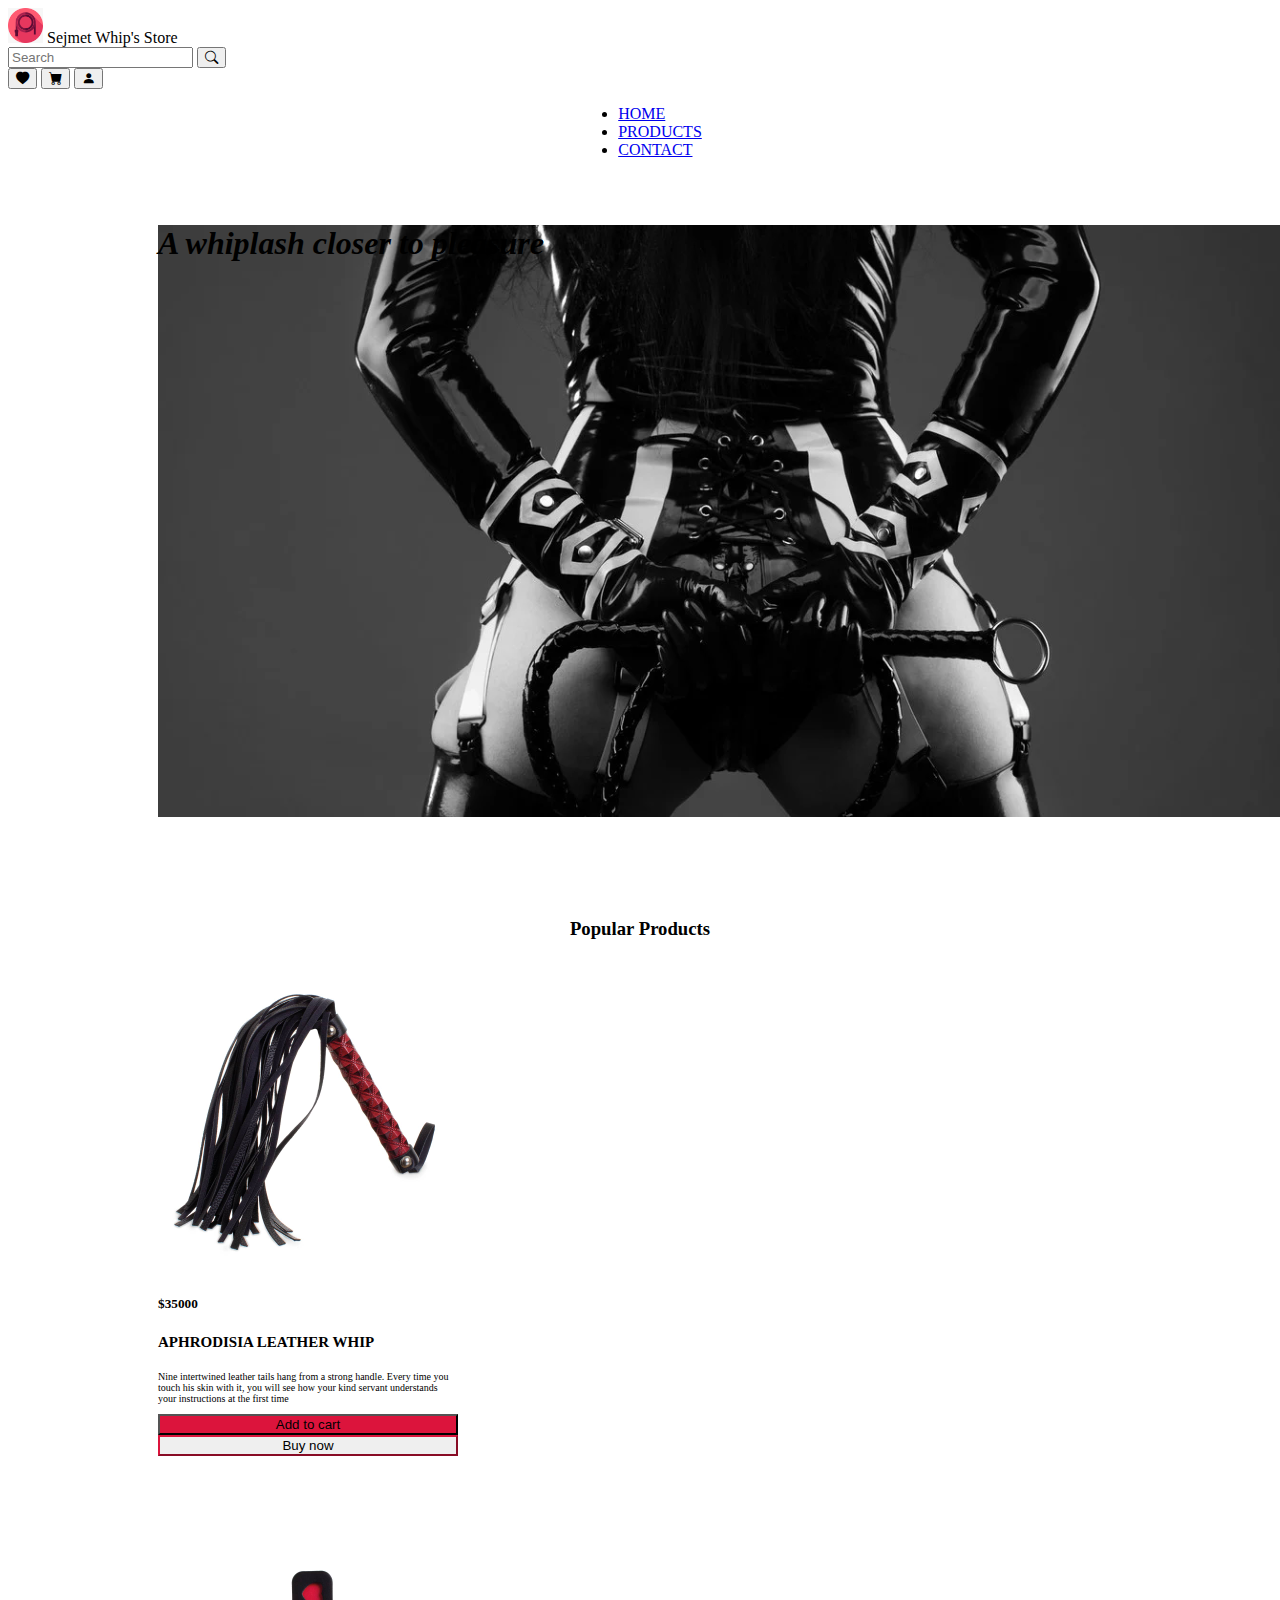
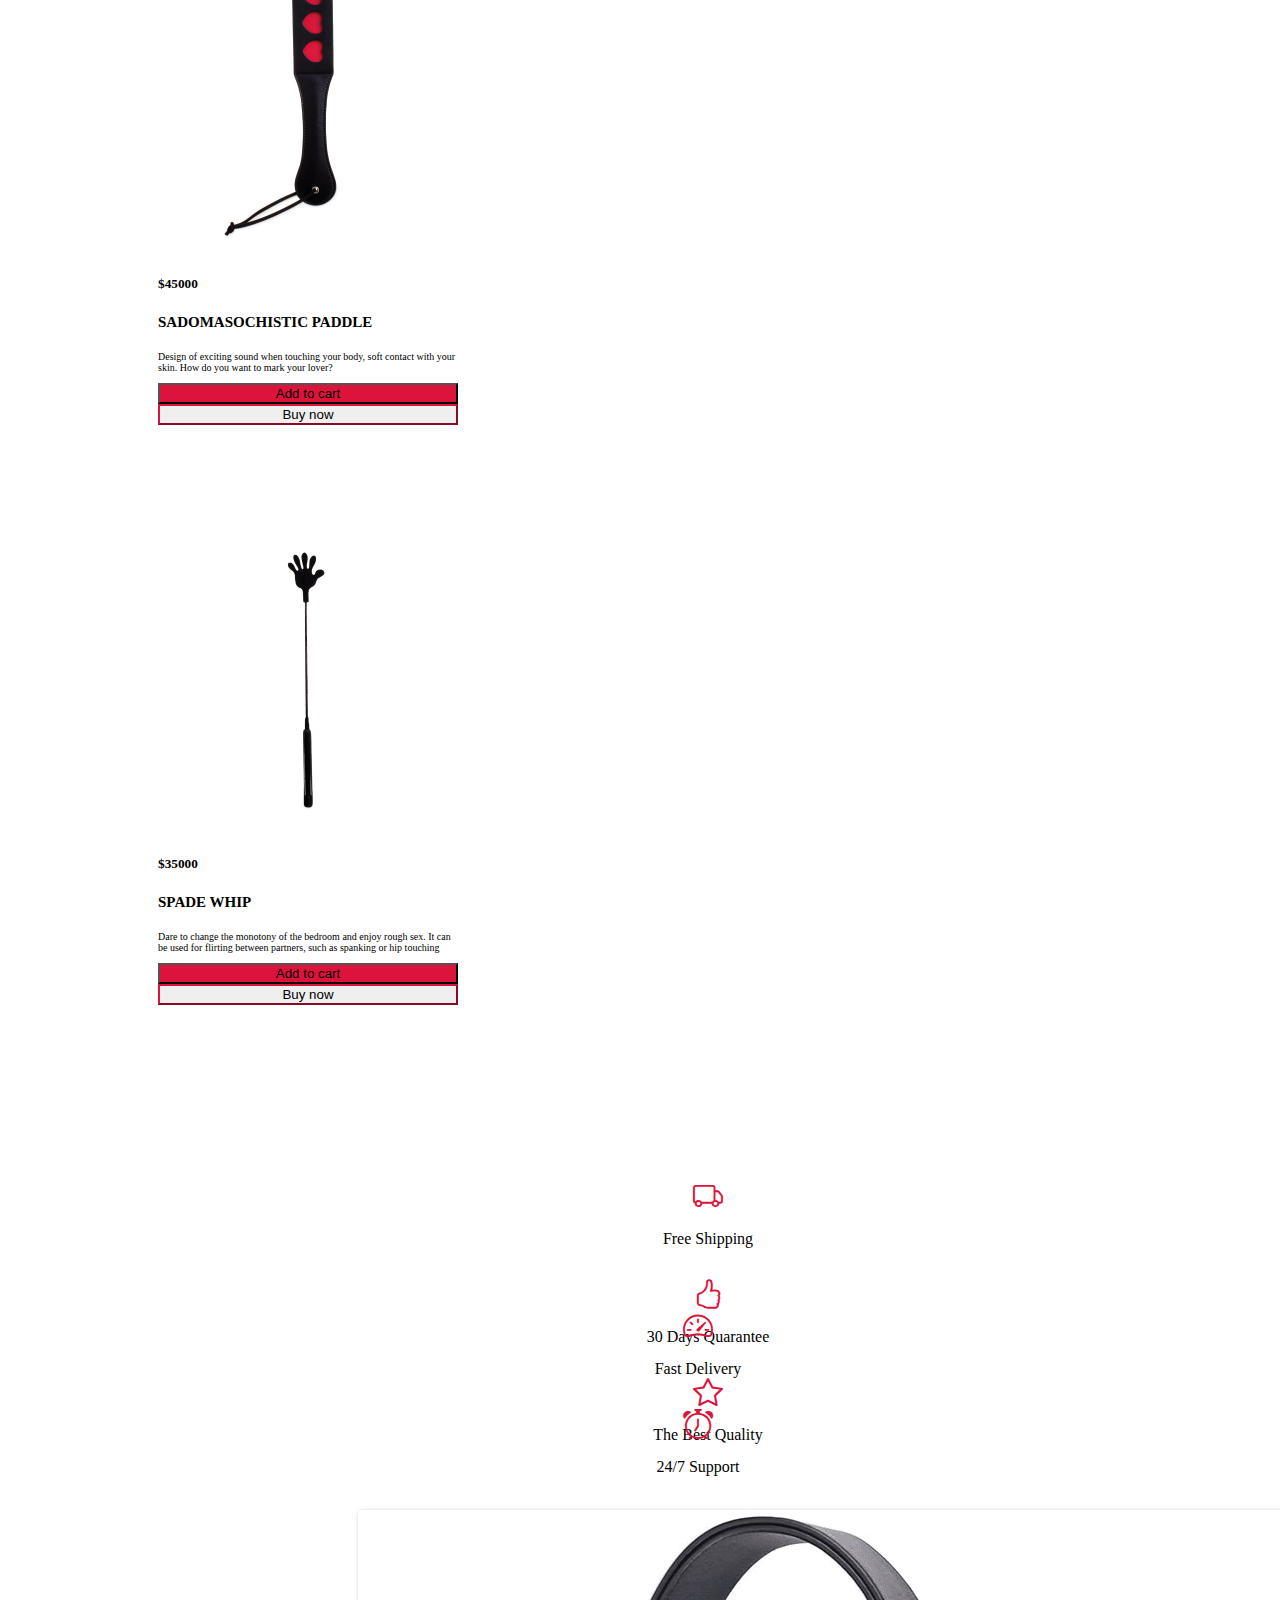
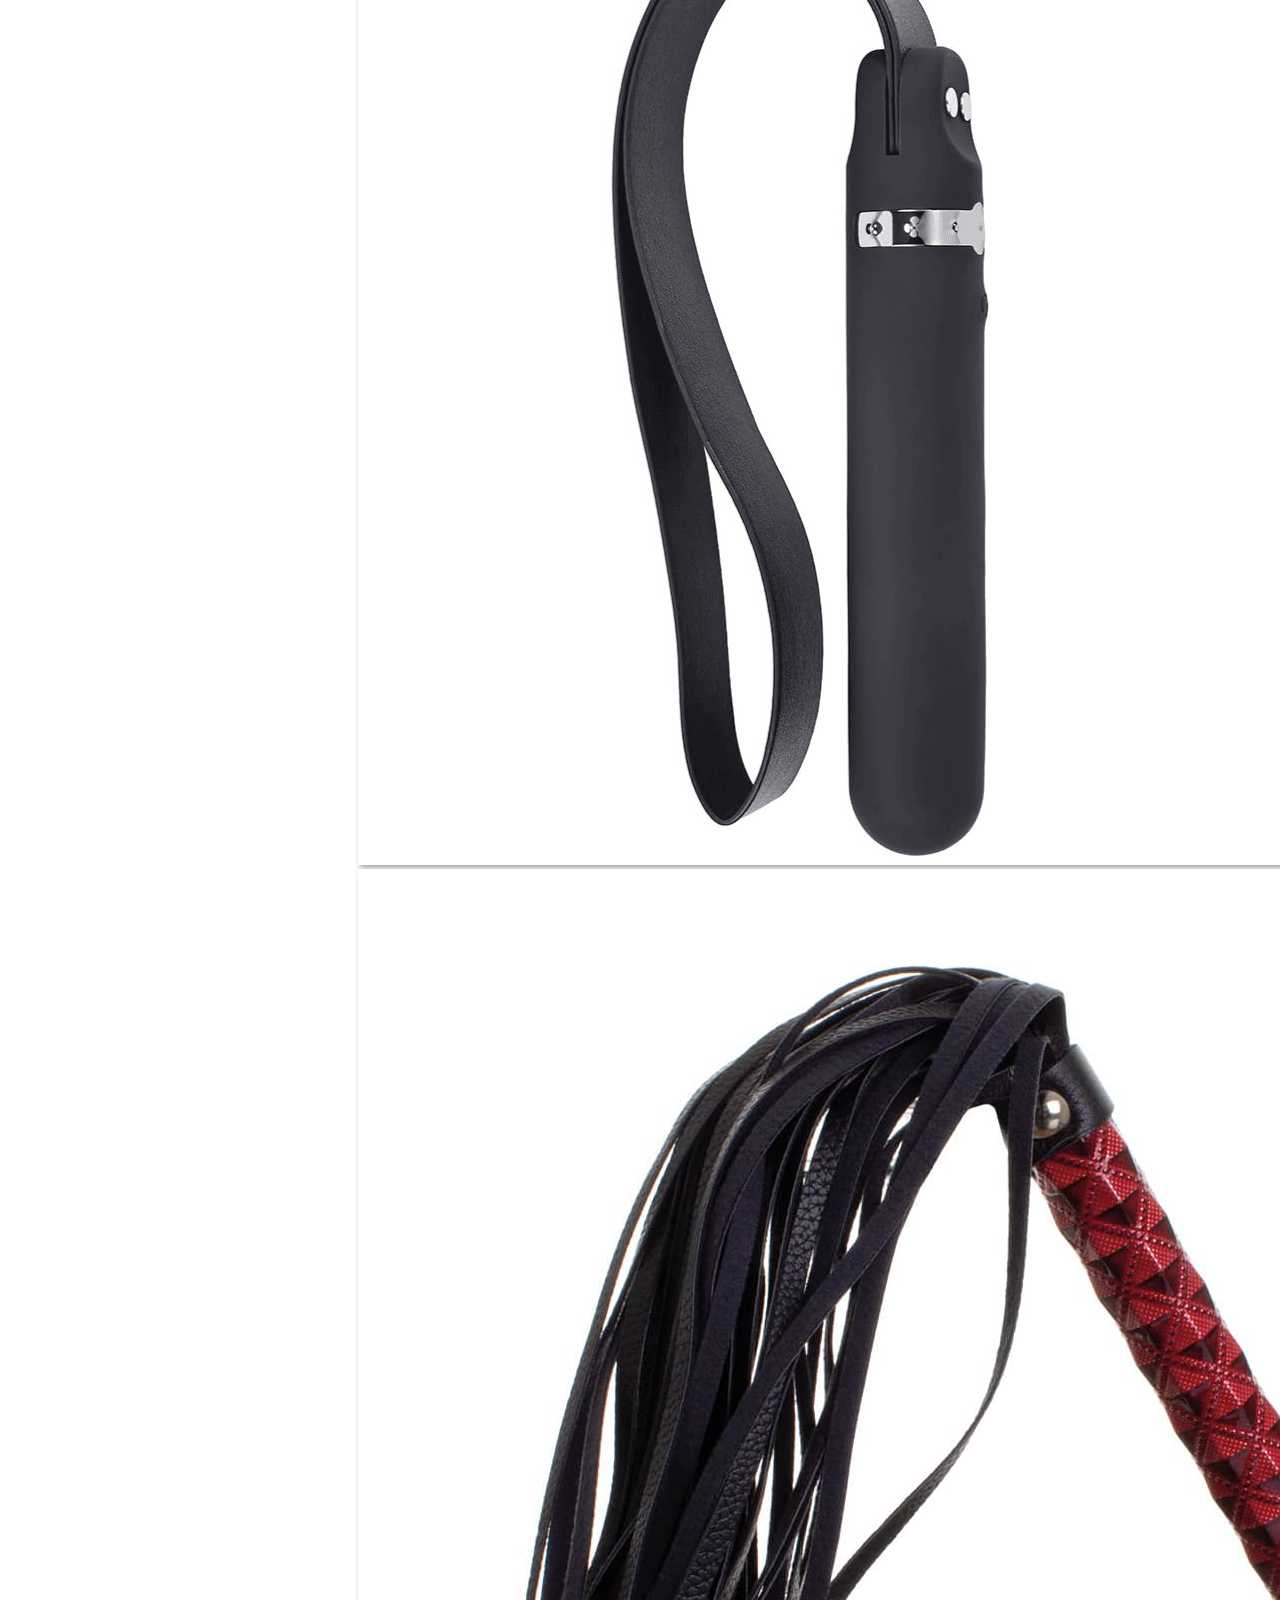
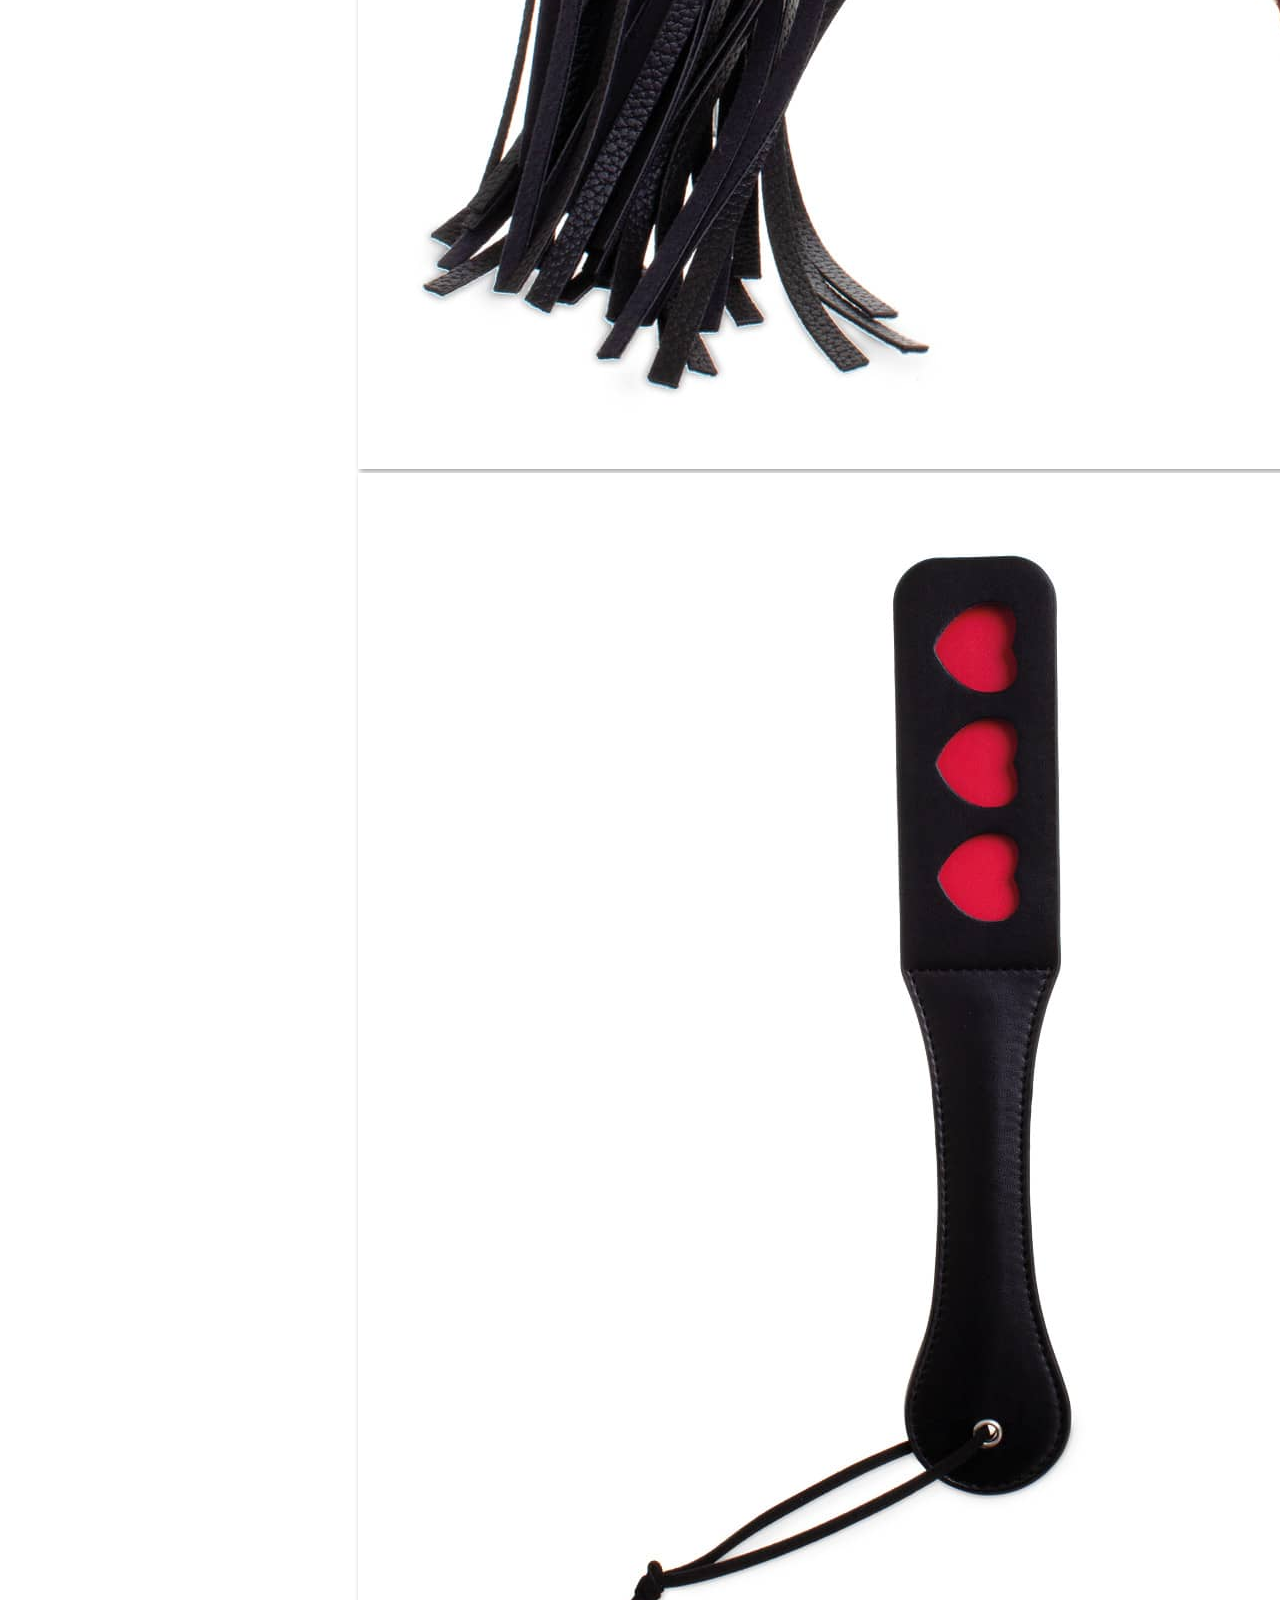
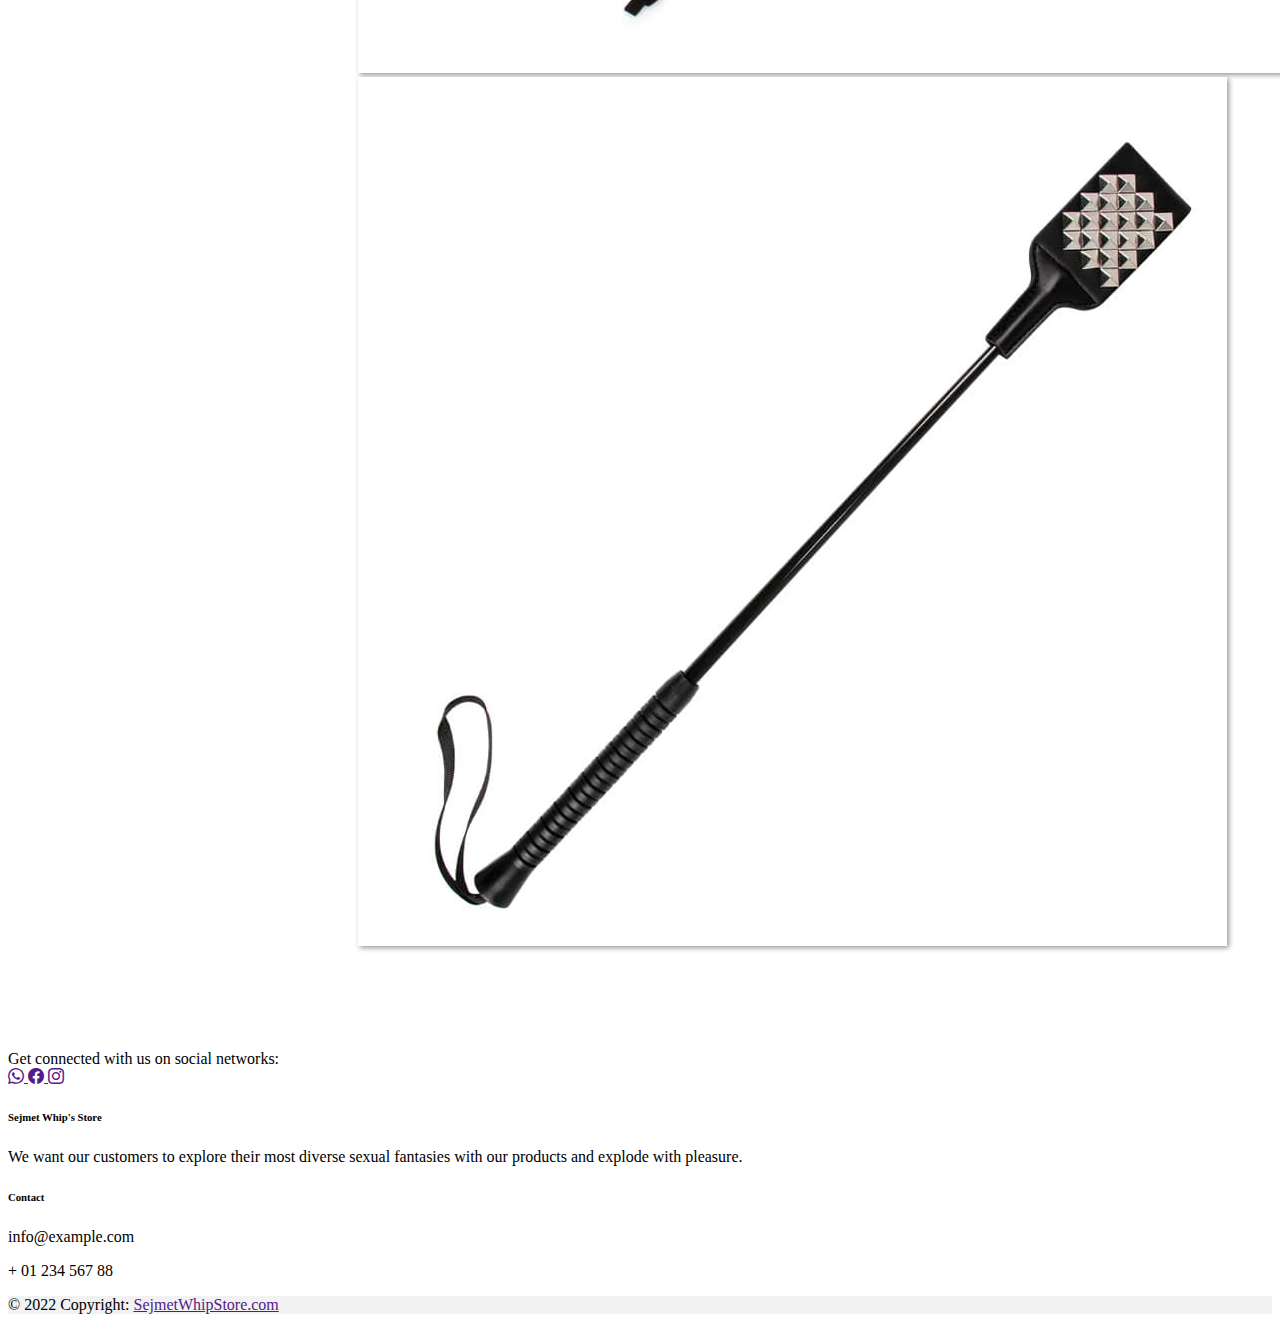
<file: index.html>
<!DOCTYPE html>
<html lang="en">

<head>
    <meta charset="UTF-8">
    <meta http-equiv="X-UA-Compatible" content="IE=edge">
    <meta name="viewport" content="width=device-width, initial-scale=1.0">

    <link rel="stylesheet"
        href="https://fonts.googleapis.com/css2?family=Material+Symbols+Outlined:opsz,wght,FILL,GRAD@48,400,0,0" />
    <link href="https://cdn.jsdelivr.net/npm/bootstrap@5.2.2/dist/css/bootstrap.min.css" rel="stylesheet"
        integrity="sha384-Zenh87qX5JnK2Jl0vWa8Ck2rdkQ2Bzep5IDxbcnCeuOxjzrPF/et3URy9Bv1WTRi" crossorigin="anonymous">
    <link rel="stylesheet" href="https://cdn.jsdelivr.net/npm/bootstrap-icons@1.9.1/font/bootstrap-icons.css">
    <link rel="stylesheet" href="styles/index.css">
    <link rel="stylesheet" href="styles/carousel.css">
    <link rel="stylesheet" href="/styles/card.css">

    <title>Sejmet Whip Store</title>
</head>

<body>
    <header>
        <nav class="navbar bg-light">
            <div class="container-fluid">
                <a class="navbar-brand"><img src="../image/logo.jpg" alt="Sejmet Whip´s Store" width="35" height="35">
                    Sejmet Whip's Store</a>
                <form class="d-flex" role="search">
                    <input class="form-control me-2" type="search" placeholder="Search" aria-label="Search">
                    <button class="btn btn-danger" type="submit">
                        <i class="bi bi-search"></i>
                    </button>
                </form>
                <div class="btn-toolbar" role="toolbar" aria-label="Toolbar with button groups">
                    <button type="button" name="button" class="btn btn-outline-danger  d-flex align-items-center m-1">
                        <i class="bi bi-heart-fill"></i>
                    </button>
                    <button type="button" name="button" class="btn btn-outline-danger  d-flex align-items-center m-1"
                        onclick="cart()">
                        <i class="bi bi-cart-fill"></i>
                    </button>
                    <button type="button" name="button" class="btn btn-outline-danger  d-flex align-items-center m-1"
                        onclick="login()">
                        <i class="bi bi-person-fill"></i>
                    </button>
                </div>
            </div>
        </nav>

        <nav class="navbar navbar-expand-lg bg-light">
            <div class="container-fluid">
                <div class="collapse navbar-collapse" id="navbarNav">
                    <ul class="navbar-nav">
                        <li class="nav-item">
                            <a class="nav-link active" aria-current="page" href="index.html">HOME</a>
                        </li>
                        <li class="nav-item">
                            <a class="nav-link" href="/html/catalog.html" onclick="catalog()">PRODUCTS</a>
                        </li>
                        <li class="nav-item">
                            <a class="nav-link" href="/html/contac.html" onclick="contact()">CONTACT</a>
                        </li>
                    </ul>
                </div>
            </div>
        </nav>
    </header>


    <section id="hero">
        <!-- Background image -->
        <div class="p-5 text-center bg-image"
            style="background-image: url('/assets/images/hero3.png'); height: 593px; width: 1200px;">
            <div class="mask">
                <div class="d-flex justify-content-center align-items-center h-100">
                    <div class="text-white">
                        <h1 class="mb-3"
                            style="font-style: italic; font-family:Cambria, Cochin, Georgia, Times, 'Times New Roman', serif;">
                            A whiplash closer to pleasure
                        </h1>
                    </div>
                </div>
            </div>
        </div>
        <!-- Background image -->
    </section>


    <!-- Popular products -->

    <div class="container-sm">
        <h3>Popular Products</h3>
    </div>

    <section id="popular_products">
        <div class="row">
            <div class="col">
                <div class="card">
                    <div id="card" class="col-12 mb-2 col-md-4">
                        <div class="card">
                            <a href="/html/product.html" onclick="product()">
                                <img id="img_aprhodisia"
                                    src="/assets/images/products_images/APHRODISIA LEATHER WHIP/APHRODISIA LEATHER WHIP 1.jpg"
                                    alt="" class="card-img-top">
                            </a>
                            <div class="card-body">
                                <h5 id="price" class="card-title">$35000</h5>
                                <h4 id="title" class="card-title">APHRODISIA LEATHER WHIP</h4>
                                <p id="description" class="card-text">Nine intertwined leather tails hang from a strong
                                    handle. Every time you touch his skin with it, you will see how your kind servant
                                    understands your instructions at the first time</p>
                                <button id="add_cart_aprhodisia" class="btn btn-dark" onclick="reload()"
                                    style="background-color: crimson; width: 100%;">Add to
                                    cart</button>
                                <button class="btn mb-3" style="border-color: crimson; width: 100%">Buy now</button>
                            </div>
                        </div>
                    </div>
                </div>
            </div>
            <div class="col">
                <div class="card">
                    <div id="card" class="col-12 mb-2 col-md-4">
                        <div class="card">
                            <a href="/html/product.html" onclick="product()">
                                <img id="img_paddle"
                                    src="/assets/images/products_images/SADOMASOCHISTIC PADDLE/SADOMASOCHISTIC PADDLE 1.jpg"
                                    alt="" class="card-img-top">
                            </a>
                            <div class="card-body">
                                <h5 id="price" class="card-title">$45000</h5>
                                <h4 id="title" class="card-title">SADOMASOCHISTIC PADDLE</h4>
                                <p id="description" class="card-text">Design of exciting sound when touching your body,
                                    soft contact with your skin. How do you want to mark your lover?</p>
                                <button id="add_cart_paddle" class="btn mb-3" onclick="reload()"
                                    style="background-color: crimson; width: 100%;">Add to
                                    cart</button>
                                <button class="btn mb-3" style="border-color: crimson; width: 100%">Buy now</button>
                            </div>
                        </div>
                    </div>
                </div>
            </div>
            <div class="col">
                <div class="card">
                    <div id="card" class="col-12 mb-2 col-md-4">
                        <div class="card">
                            <a href="/html/product.html" onclick="product()">
                                <img id="img_spade" src="/assets/images/products_images/SPADE WHIP/SPADE WHIP 1.jpg"
                                    alt="" class="card-img-top">
                            </a>
                            <div class="card-body">
                                <h5 id="price" class="card-title">$35000</h5>
                                <h4 id="title" class="card-title">SPADE WHIP</h4>
                                <p id="description" class="card-text">Dare to change the monotony of the bedroom and
                                    enjoy rough sex. It can be used for flirting between partners, such as spanking or
                                    hip touching</p>
                                <button id="add_cart_spade" class="btn mb-3" onclick="reload()"
                                    style="background-color: crimson; width: 100%;">Add to
                                    cart</button>
                                <button class="btn mb-3" style="border-color: crimson; width: 100%">Buy now</button>
                            </div>
                        </div>
                    </div>
                </div>
            </div>
        </div>
    </section>


    <!-- Features -->
    <section id="features">
        <div class="container-sm">
            <div class="d-flex align-items-center bg-light mb-3 bg-transparent" style="height: 100px; width: 700px;">
                <div class="col">
                    <i class="bi bi-truck"></i>
                    <p>Free Shipping</p>
                </div>
                <div class="col">
                    <i class="bi bi-hand-thumbs-up"></i>
                    <p>30 Days Quarantee</p>
                </div>
                <div class="col">
                    <i class="bi bi-star"></i>
                    <p>The Best Quality</p>
                </div>
            </div>
            <div class="d-flex align-items-center bg-light mb-1 bg-transparent"
                style="height: 100px; width: 400px; margin-left: 140px;">
                <div class="col">
                    <i class="bi bi-speedometer2"></i>
                    <p>Fast Delivery</p>
                </div>
                <div class="col">
                    <i class="bi bi-alarm"></i>
                    <p>24/7 Support</p>
                </div>
            </div>
        </div>
    </section>


    <!-- Gallery -->
    <section id="photos">
        <div class="row">
            <div id="gallery" class="col-lg-4 col-md-12 mb-4 mb-lg-0">
                <img src="/assets/images/products_images/AZÓTAME ADAM & EVE WHIP/AZÓTAME ADAM & EVE WHIP 1.jpg"
                    class="w-100 shadow-1-strong rounded mb-4" alt="Boat on Calm Water" />

                <img src="/assets/images/products_images/APHRODISIA LEATHER WHIP/APHRODISIA LEATHER WHIP 1.jpg"
                    class="w-100 shadow-1-strong rounded mb-4" alt="Wintry Mountain Landscape" />
            </div>

            <div id="gallery" class="col-lg-4 mb-4 mb-lg-0">
                <img src="/assets/images/products_images/SADOMASOCHISTIC PADDLE/SADOMASOCHISTIC PADDLE 1.jpg"
                    class="w-100 shadow-1-strong rounded mb-4" alt="Mountains in the Clouds" />

                <img src="/assets/images/products_images/SQUARED CROP BLACK/SQUARED CROP BLACK 1.jpg"
                    class="w-100 shadow-1-strong rounded mb-4" alt="Boat on Calm Water" />
            </div>
        </div>
    </section>
    <!-- Gallery -->

    <!-- Footer -->
    <footer class="text-center text-lg-start bg-light text-muted" id="footer">
        <!-- Section: Social media -->
        <section class="d-flex justify-content-center justify-content-lg-between p-4 border-bottom">
            <!-- Left -->
            <div class="me-5 d-none d-lg-block">
                <span>Get connected with us on social networks:</span>
            </div>
            <!-- Left -->

            <!-- Right -->
            <div>
                <a href="" class="me-4 text-reset">
                    <i class="bi bi-whatsapp"></i>
                </a>

                <a href="" class="me-4 text-reset">
                    <i class="bi bi-facebook"></i>
                </a>
                <a href="" class="me-4 text-reset">
                    <i class="bi bi-instagram"></i>
                </a>
            </div>
            <!-- Right -->
        </section>
        <!-- Section: Social media -->

        <!-- Section: Links  -->
        <section class="">
            <div class="container text-center text-md-start mt-4">
                <!-- Grid row -->
                <div class="row mt-3">
                    <!-- Grid column -->
                    <div class="col-md-3 col-lg-4 col-xl-3 mx-auto mb-4">
                        <!-- Content -->
                        <h6 class="text-uppercase fw-bold mb-4">
                            <i class="fas fa-gem me-3"></i>Sejmet Whip's Store
                        </h6>
                        <p>
                            We want our customers to explore their most diverse sexual fantasies with our products and
                            explode with pleasure.
                        </p>
                    </div>
                    <!-- Grid column -->

                    <!-- Grid column -->
                    <div class="col-md-4 col-lg-3 col-xl-3 mx-auto mb-md-0 mb-4">
                        <!-- Links -->
                        <h6 class="text-uppercase fw-bold mb-4">Contact</h6>
                        <p>
                            <i class="fas fa-envelope me-3"></i>
                            info@example.com
                        </p>
                        <p><i class="fas fa-phone me-3"></i> + 01 234 567 88</p>
                    </div>
                    <!-- Grid column -->
                </div>
                <!-- Grid row -->
            </div>
        </section>
        <!-- Section: Links  -->

        <!-- Copyright -->
        <div class="text-center p-4" style="background-color: rgba(0, 0, 0, 0.05);">
            © 2022 Copyright:
            <a class="text-reset fw-bold" href="">SejmetWhipStore.com</a>
        </div>
        <!-- Copyright -->
    </footer>
    <!-- Footer -->

    <script src="/js/index.js"></script>

    <script src="/js/add_cart.js"></script>

    <script type="text/javascript">
        function login() {
            window.location.href = "/html/login.html";
        }
        function cart() {
            window.location.href = "/html/shopping_cart.html";
        }
        function product() {
            window.location.href = '/html/product.html';
        }
        function catalog() {
            window.location.href = '../html/catalog.html';
        }
        function contact() {
            window.location.href = '../html/contac.html'
        }

        function reload() {
            location.reload();
            return false;
        }
    </script>
</body>

</html>
</file>
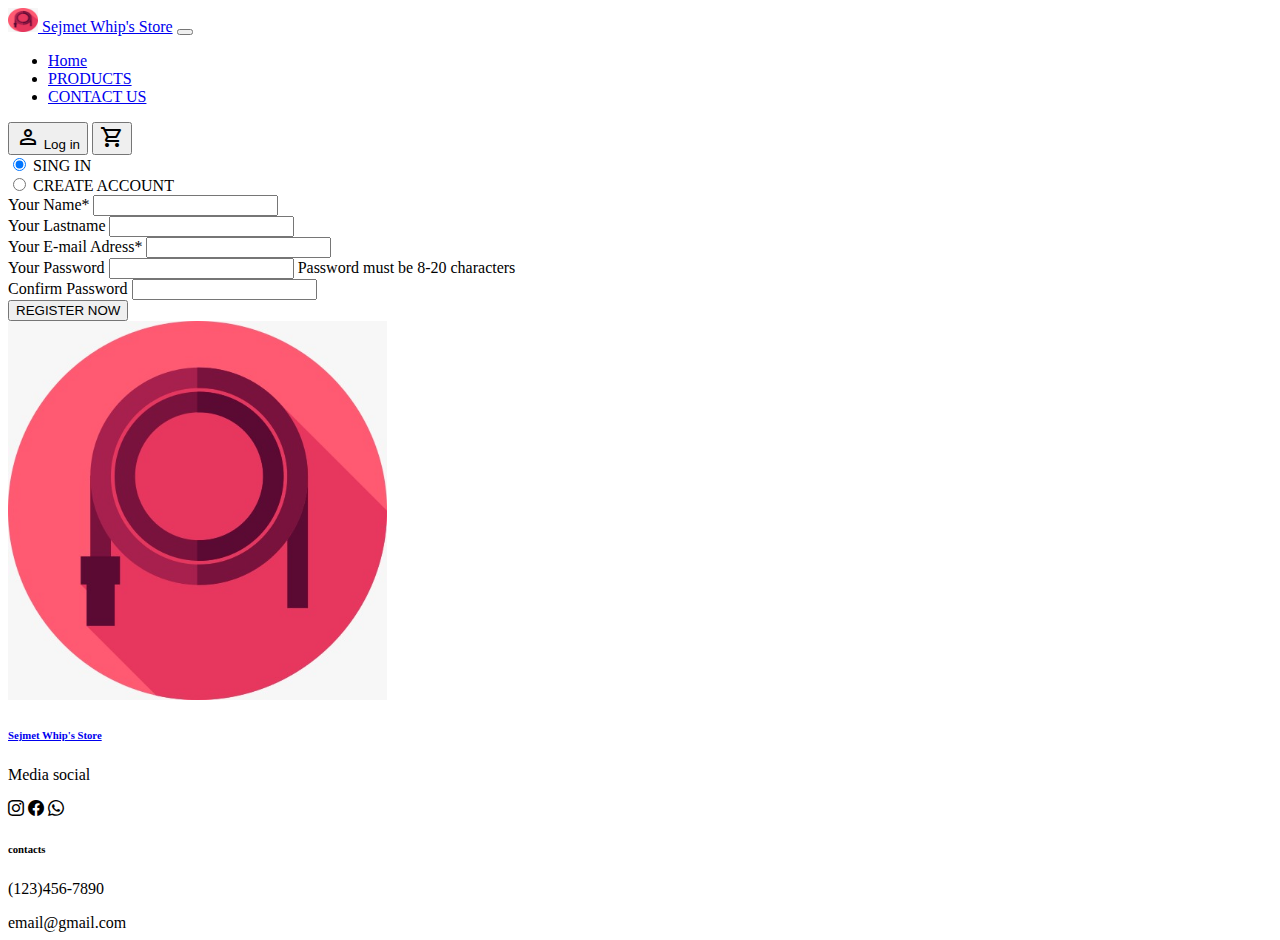
<file: html/account.html>
<!DOCTYPE html>
<html lang="en" dir="ltr">
  <head>
    <meta charset="utf-8">
    <title>Logging</title>
    <link rel="stylesheet" href="https://fonts.googleapis.com/css2?family=Material+Symbols+Outlined:opsz,wght,FILL,GRAD@48,400,0,0" />
    <link href="https://cdn.jsdelivr.net/npm/bootstrap@5.2.2/dist/css/bootstrap.min.css" rel="stylesheet" integrity="sha384-Zenh87qX5JnK2Jl0vWa8Ck2rdkQ2Bzep5IDxbcnCeuOxjzrPF/et3URy9Bv1WTRi" crossorigin="anonymous">
    <link rel="stylesheet" href="https://cdn.jsdelivr.net/npm/bootstrap-icons@1.9.1/font/bootstrap-icons.css">
  </head>
  <body>
    <nav class="navbar navbar-expand-lg bg-light">
      <div class="container-fluid d-flex align-items-center">
        <a class="navbar-brand ps-sm-5" href="#">  <img src="../image/logo.jpg" alt="Sejmet Whip´s Store" width="30" height="24"> Sejmet Whip's Store</a>
        <button class="navbar-toggler" type="button" data-bs-toggle="collapse" data-bs-target="#navbarSupportedContent" aria-controls="navbarSupportedContent" aria-expanded="false" aria-label="Toggle navigation">
          <span class="navbar-toggler-icon"></span>
        </button>
        <div class="collapse navbar-collapse" id="navbarSupportedContent">
          <ul class="navbar-nav me-auto mb-2 mb-lg-0">
            <li class="nav-item">
              <a class="nav-link active" aria-current="page" href="#">Home</a>
            </li>
            <li class="nav-item">
              <a class="nav-link" href="#">PRODUCTS</a>
            </li>
            <li class="nav-item">
              <a class="nav-link" href="#">CONTACT US</a>
            </li>
          </ul>
            <button class="btn btn-danger  d-flex align-items-center m-1" type="button">
              <span class="material-symbols-outlined">person</span> Log in
            </button>
            <button type="button" name="button" class="btn btn-outline-danger  d-flex align-items-center m-1" >
              <span class="material-symbols-outlined">shopping_cart</span>
            </button>
        </div>
      </div>
    </nav>
    <div class="container">
      <div class="row justify-content-center mt-5 mb-5">
        <div class="col-12 col-sm-12 col-md-9 col-lg-9 col-xl-8 col-xxl-8">
          <div class="card " >

            <div class="card-body">
              <form class="container-center row g-3">
                <div class="row m-3">
                  <div class="col  form-check">
                  <input class="form-check-input" type="radio" name="exampleRadios" id="exampleRadios1" value="option1" checked>
                  <label class="form-check-label" for="exampleRadios1">
                    SING IN
                  </label>
                </div>
                  <div class="col form-check">
                  <input class="form-check-input" type="radio" name="exampleRadios" id="exampleRadios2" value="option2">
                  <label class="form-check-label" for="exampleRadios2">
                    CREATE ACCOUNT
                  </label>
                </div>
                </div>

                <div class="col-12 col-sm-6">
                  <label for="staticEmail2" class="visually">Your Name*</label>
                  <input type="text"  class="form-control" id="usuario" >
                </div>

                <div class="col-12 col-sm-6">
                  <label for="inputPassword2" class="visually">Your Lastname</label>
                  <input type="text" class="form-control" id="password" >
                </div>

                <div class="">
                  <label for="inputPassword2" class="visually">Your E-mail Adress*</label>
                  <input type="text" class="form-control" id="password" >
                </div>

                <div class="">
                  <label for="inputPassword2" class="visually">Your Password</label>
                  <input type="password" class="form-control" id="password" >
                  <span class="text-danger">Password must be 8-20 characters</span>
                </div>
                <div class="">
                  <label for="inputPassword2" class="visually">Confirm Password</label>
                  <input type="password" class="form-control" id="password" >
                </div>

                <div class="">
                  <button type="submit" class="btn btn-danger mb-3"  value="Ingresar" id="ingresar"> REGISTER NOW</button>
                </div>
          </form>
        </div>
      </div>
        </div>
      </div>
    </div>


    <footer class="container-center text-center m-0 p-0 text-w mt-3 align-self-end">
      <div class="row m-0 p-0 mt-2">
        <div class="col-12 col-lg-4 badge text-wrap " >
          <img src="../image/logo.jpg" alt="Sejmet Whip´s Store" width="30%" height="auto">
          <a href="#"><h6> Sejmet Whip's Store</h6></a>
        </div>
        <div class="col-12 col-lg-4">
          <p>Media social</p>
          <i class="bi bi-instagram m-2"></i>
          <i class="bi bi-facebook m-2"></i>
          <i class="bi bi-whatsapp m-2"></i>
        </div>
        <div class="col-12 col-lg-4">
          <h6>contacts</h6>
          <p>(123)456-7890</p>
          email@gmail.com
        </div>
      </div>
    </footer>
    <div class="">

      <script src="https://cdn.jsdelivr.net/npm/bootstrap@5.2.2/dist/js/bootstrap.bundle.min.js" integrity="sha384-OERcA2EqjJCMA+/3y+gxIOqMEjwtxJY7qPCqsdltbNJuaOe923+mo//f6V8Qbsw3" crossorigin="anonymous"></script>
    </div>
  </body>
</html>
</file>
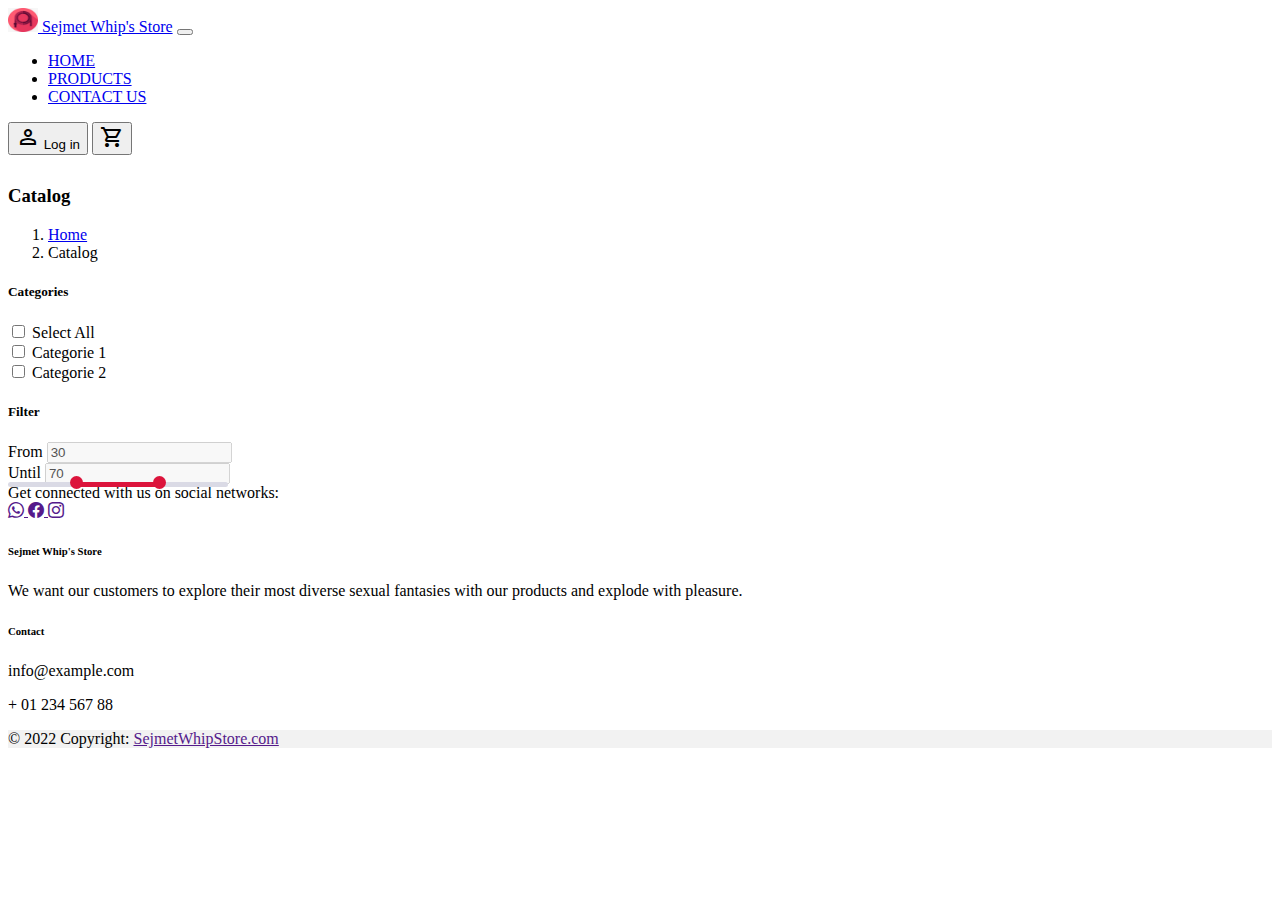
<file: html/catalog.html>
<!DOCTYPE html>
<html lang="en" dir="ltr">

<head>
    <meta charset="utf-8">
    <title>Catalogo de productos</title>
    <link rel="stylesheet"
        href="https://fonts.googleapis.com/css2?family=Material+Symbols+Outlined:opsz,wght,FILL,GRAD@48,400,0,0" />
    <link href="https://cdn.jsdelivr.net/npm/bootstrap@5.2.2/dist/css/bootstrap.min.css" rel="stylesheet"
        integrity="sha384-Zenh87qX5JnK2Jl0vWa8Ck2rdkQ2Bzep5IDxbcnCeuOxjzrPF/et3URy9Bv1WTRi" crossorigin="anonymous">
    <link rel="stylesheet" href="https://cdn.jsdelivr.net/npm/bootstrap-icons@1.9.1/font/bootstrap-icons.css">
    <link rel="stylesheet" href="../styles/catalogo.css">
    <link rel="stylesheet" href="../styles/card.css">
</head>

<body>
    <nav class="navbar navbar-expand-lg bg-light">
        <div class="container-fluid d-flex align-items-center">
            <a class="navbar-brand ps-sm-5" href="#"> <img src="../image/logo.jpg" alt="Sejmet Whip´s Store" width="30"
                    height="24"> Sejmet Whip's Store</a>
            <button class="navbar-toggler" type="button" data-bs-toggle="collapse"
                data-bs-target="#navbarSupportedContent" aria-controls="navbarSupportedContent" aria-expanded="false"
                aria-label="Toggle navigation">
                <span class="navbar-toggler-icon"></span>
            </button>
            <div class="collapse navbar-collapse" id="navbarSupportedContent">
                <ul class="navbar-nav me-auto mb-2 mb-lg-0">
                    <li class="nav-item">
                        <a class="nav-link active" aria-current="page" href="../index.html">HOME</a>
                    </li>
                    <li class="nav-item">
                        <a class="nav-link" href="/html/catalog.html">PRODUCTS</a>
                    </li>
                    <li class="nav-item">
                        <a class="nav-link" href="/html/contac.html">CONTACT US</a>
                    </li>
                </ul>
                <button class="btn btn-danger  d-flex align-items-center m-1" type="button" onclick="login()">
                    <span class="material-symbols-outlined">person</span> Log in
                </button>
                <button type="button" name="button" class="btn btn-outline-danger  d-flex align-items-center m-1"
                    onclick="cart()">
                    <span class="material-symbols-outlined">shopping_cart</span>
                </button>
            </div>
        </div>
    </nav>

    <div class="container container-catalog">
        <h3>Catalog</h3>

        <nav aria-label="breadcrumb">
            <ol class="breadcrumb">
                <li class="breadcrumb-item"><a href="../index.html">Home</a></li>
                <li class="breadcrumb-item active" aria-current="page">Catalog</li>
            </ol>
        </nav>

        <div class="row">
            <div class="col-3">
                <div class="card" style="width: 18rem;">
                    <div class="card-body">
                        <div>
                            <div>
                                <h5 class="card-title">Categories</h5>
                                <div class="form-check">
                                    <input class="form-check-input" type="checkbox" value="" id="flexCheckDefault">
                                    <label class="form-check-label" for="flexCheckDefault">
                                        Select All
                                    </label>
                                </div>
                                <div class="form-check">
                                    <input class="form-check-input" type="checkbox" value="" id="flexCheckDefault">
                                    <label id="categoria1" class="form-check-label" for="flexCheckDefault">
                                        Categorie 1
                                    </label>
                                </div>
                                <div class="form-check">
                                    <input class="form-check-input" type="checkbox" value="" id="flexCheckDefault">
                                    <label id="categoria2" class="form-check-label" for="flexCheckDefault">
                                        Categorie 2
                                    </label>
                                </div>
                            </div>
                            <div>
                                <h5 class="card-title">Filter</h5>
                                <div class="row">
                                    <div class="col">
                                        <div class="mb-3">
                                            <label for="range1" class="form-label">From</label>
                                            <input type="number" class="form-control" id="range1" disabled>
                                        </div>
                                    </div>
                                    <div class="col">
                                        <div class="mb-3">
                                            <label for="range2" class="form-label">Until</label>
                                            <input type="number" class="form-control" id="range2" disabled>
                                        </div>
                                    </div>
                                </div>
                                <div class="container slider-container">
                                    <div class="slider-track"></div>
                                    <input type="range" min="0" max="100" value="30" id="slider-1" oninput="slideOne()">
                                    <input type="range" min="0" max="100" value="70" id="slider-2" oninput="slideTwo()">
                                </div>
                            </div>
                        </div>

                    </div>
                </div>
            </div>
            <div class="col-9">
                <div class="d-flex flex-wrap justify-content-center px-4" id="catalogo">

                </div>
            </div>
        </div>
    </div>

    <!-- Template Products -->
    <template id="template-card">
        <div id="card" class="col-12 mb-2 col-md-4">
            <div class="card">
                <a href="/html/product.html" onclick="product()">
                    <img id="img_product" src="" alt="" class="card-img-top">
                </a>
                <div class="card-body">
                    <h5 id="price" class="card-title">Price</h5>
                    <h4 id="title" class="card-title">Title</h4>
                    <p id="description" class="card-text">Description</p>
                    <button id="add_cart" class="btn btn-dark" onclick = "reload()" style="background-color: crimson; width: 100%;">Add to
                        cart</button>
                    <button class="btn mb-3" style="border-color: crimson; width: 100%">Buy now</button>
                    <a id="vermas" href="/html/product.html" onclick="product()"
                        style="color: crimson; width: 100%">Read more</a>
                </div>
            </div>
        </div>
    </template>
    <!-- Template Products -->

    <!-- Footer -->
    <footer class="text-center text-lg-start bg-light text-muted" id="footer">
        <!-- Section: Social media -->
        <section class="d-flex justify-content-center justify-content-lg-between p-4 border-bottom">
            <!-- Left -->
            <div class="me-5 d-none d-lg-block">
                <span>Get connected with us on social networks:</span>
            </div>
            <!-- Left -->

            <!-- Right -->
            <div>
                <a href="" class="me-4 text-reset">
                    <i class="bi bi-whatsapp"></i>
                </a>

                <a href="" class="me-4 text-reset">
                    <i class="bi bi-facebook"></i>
                </a>
                <a href="" class="me-4 text-reset">
                    <i class="bi bi-instagram"></i>
                </a>
            </div>
            <!-- Right -->
        </section>
        <!-- Section: Social media -->

        <!-- Section: Links  -->
        <section class="">
            <div class="container text-center text-md-start mt-4">
                <!-- Grid row -->
                <div class="row mt-3">
                    <!-- Grid column -->
                    <div class="col-md-3 col-lg-4 col-xl-3 mx-auto mb-4">
                        <!-- Content -->
                        <h6 class="text-uppercase fw-bold mb-4">
                            <i class="fas fa-gem me-3"></i>Sejmet Whip's Store
                        </h6>
                        <p>
                            We want our customers to explore their most diverse sexual fantasies with our products and
                            explode with pleasure.
                        </p>
                    </div>
                    <!-- Grid column -->

                    <!-- Grid column -->
                    <div class="col-md-4 col-lg-3 col-xl-3 mx-auto mb-md-0 mb-4">
                        <!-- Links -->
                        <h6 class="text-uppercase fw-bold mb-4">Contact</h6>
                        <p>
                            <i class="fas fa-envelope me-3"></i>
                            info@example.com
                        </p>
                        <p><i class="fas fa-phone me-3"></i> + 01 234 567 88</p>
                    </div>
                    <!-- Grid column -->
                </div>
                <!-- Grid row -->
            </div>
        </section>
        <!-- Section: Links  -->

        <!-- Copyright -->
        <div class="text-center p-4" style="background-color: rgba(0, 0, 0, 0.05);">
            © 2022 Copyright:
            <a class="text-reset fw-bold" href="">SejmetWhipStore.com</a>
        </div>
        <!-- Copyright -->
    </footer>
    <!-- Footer -->
    <div class="">

        <script src="https://cdn.jsdelivr.net/npm/bootstrap@5.2.2/dist/js/bootstrap.bundle.min.js"
            integrity="sha384-OERcA2EqjJCMA+/3y+gxIOqMEjwtxJY7qPCqsdltbNJuaOe923+mo//f6V8Qbsw3" crossorigin="anonymous">
            </script>
        <script src="../js/catalogo.js"></script>
        <script src="/js/add_cart.js"></script>
        <script type="text/javascript">
            function login() {
                window.location.href = "login.html";
            }

            function cart() {
                window.location.href = "/html/shopping_cart.html";
            }
            function product() {
                window.location.href = 'product.html';
            }
            function reload() {
                location.reload();
                return false;
            }
        </script>
    </div>
</body>

</html>
</file>
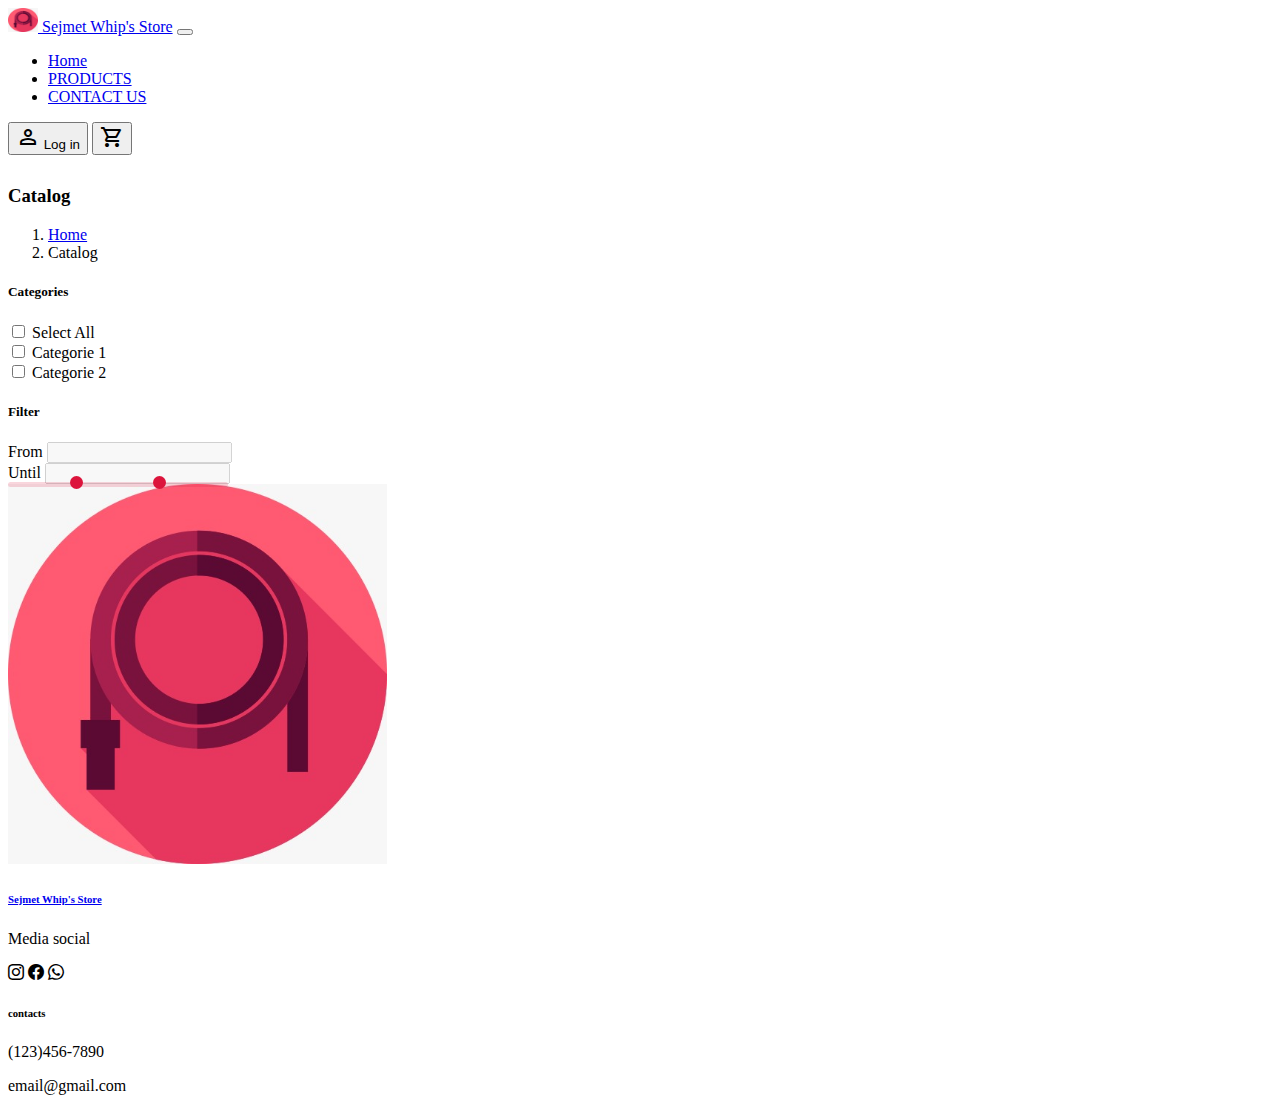
<file: html/catalogo.html>
<!DOCTYPE html>
<html lang="en" dir="ltr">

<head>
    <meta charset="utf-8">
    <title>Logging</title>
    <link rel="stylesheet"
        href="https://fonts.googleapis.com/css2?family=Material+Symbols+Outlined:opsz,wght,FILL,GRAD@48,400,0,0" />
    <link href="https://cdn.jsdelivr.net/npm/bootstrap@5.2.2/dist/css/bootstrap.min.css" rel="stylesheet"
        integrity="sha384-Zenh87qX5JnK2Jl0vWa8Ck2rdkQ2Bzep5IDxbcnCeuOxjzrPF/et3URy9Bv1WTRi" crossorigin="anonymous">
    <link rel="stylesheet" href="https://cdn.jsdelivr.net/npm/bootstrap-icons@1.9.1/font/bootstrap-icons.css">
    <link rel="stylesheet" href="../styles/catalogo.css">
</head>

<body>
    <nav class="navbar navbar-expand-lg bg-light">
        <div class="container-fluid d-flex align-items-center">
            <a class="navbar-brand ps-sm-5" href="#"> <img src="../image/logo.jpg" alt="Sejmet Whip´s Store" width="30"
                    height="24"> Sejmet Whip's Store</a>
            <button class="navbar-toggler" type="button" data-bs-toggle="collapse"
                data-bs-target="#navbarSupportedContent" aria-controls="navbarSupportedContent" aria-expanded="false"
                aria-label="Toggle navigation">
                <span class="navbar-toggler-icon"></span>
            </button>
            <div class="collapse navbar-collapse" id="navbarSupportedContent">
                <ul class="navbar-nav me-auto mb-2 mb-lg-0">
                    <li class="nav-item">
                        <a class="nav-link active" aria-current="page" href="#">Home</a>
                    </li>
                    <li class="nav-item">
                        <a class="nav-link" href="#">PRODUCTS</a>
                    </li>
                    <li class="nav-item">
                        <a class="nav-link" href="#">CONTACT US</a>
                    </li>
                </ul>
                <button class="btn btn-danger  d-flex align-items-center m-1" type="button">
                    <span class="material-symbols-outlined">person</span> Log in
                </button>
                <button type="button" name="button" class="btn btn-outline-danger  d-flex align-items-center m-1">
                    <span class="material-symbols-outlined">shopping_cart</span>
                </button>
            </div>
        </div>
    </nav>

    <div class="container container-catalog">
        <h3>Catalog</h3>
        
        <nav aria-label="breadcrumb">
            <ol class="breadcrumb">
              <li class="breadcrumb-item"><a href="#">Home</a></li>
              <li class="breadcrumb-item active" aria-current="page">Catalog</li>
            </ol>
        </nav>

        <div class="row">
            <div class="col-3">
                <div class="card" style="width: 18rem;">
                    <div class="card-body">
                        <div>                
                            <div>
                                <h5 class="card-title">Categories</h5>
                                <div class="form-check">
                                    <input class="form-check-input" type="checkbox" value="" id="flexCheckDefault">
                                    <label class="form-check-label" for="flexCheckDefault">
                                        Select All
                                    </label>
                                </div>
                                <div class="form-check">
                                    <input class="form-check-input" type="checkbox" value="" id="flexCheckDefault">
                                    <label class="form-check-label" for="flexCheckDefault">
                                        Categorie 1
                                    </label>
                                </div>
                                <div class="form-check">
                                    <input class="form-check-input" type="checkbox" value="" id="flexCheckDefault">
                                    <label class="form-check-label" for="flexCheckDefault">
                                        Categorie 2
                                    </label>
                                </div>
                            </div>
                            <div>
                                <h5 class="card-title">Filter</h5>
                                <div class="row">
                                    <div class="col">
                                        <div class="mb-3">
                                            <label for="range1" class="form-label">From</label>
                                            <input type="number" class="form-control" id="range1" disabled>
                                        </div>                                     
                                    </div>
                                    <div class="col"> 
                                        <div class="mb-3">
                                            <label for="range2" class="form-label">Until</label>
                                            <input type="number" class="form-control" id="range2" disabled>
                                        </div>      
                                    </div>
                                </div>
                                <div class="container slider-container">
                                    <div class="slider-track"></div>
                                    <input type="range" min="0" max="100" value="30" id="slider-1" oninput="slideOne()">
                                    <input type="range" min="0" max="100" value="70" id="slider-2" oninput="slideTwo()">
                                </div>
                            </div>
                        </div>
                      
                    </div>
                </div>
            </div>
            <div class="col-9">
                <div class="d-flex flex-wrap justify-content-center px-4" id="catalogo">
                    
                </div>
            </div>
        </div>
    </div>

    <footer class="footer container-center text-center m-0 p-0 text-w mt-3 align-self-end">
        <div class="row m-0 p-0 mt-2">
            <div class="col-12 col-lg-4 badge text-wrap ">
                <img src="../image/logo.jpg" alt="Sejmet Whip´s Store" width="30%" height="auto">
                <a href="#">
                    <h6> Sejmet Whip's Store</h6>
                </a>
            </div>
            <div class="col-12 col-lg-4">
                <p>Media social</p>
                <i class="bi bi-instagram m-2"></i>
                <i class="bi bi-facebook m-2"></i>
                <i class="bi bi-whatsapp m-2"></i>
            </div>
            <div class="col-12 col-lg-4">
                <h6>contacts</h6>
                <p>(123)456-7890</p>
                email@gmail.com
            </div>
        </div>
    </footer>
    <div class="">

        <script src="https://cdn.jsdelivr.net/npm/bootstrap@5.2.2/dist/js/bootstrap.bundle.min.js"
            integrity="sha384-OERcA2EqjJCMA+/3y+gxIOqMEjwtxJY7qPCqsdltbNJuaOe923+mo//f6V8Qbsw3" crossorigin="anonymous">
        </script>
        <script src="../js/catalogo.js"></script>
    </div>
</body>

</html>
</file>
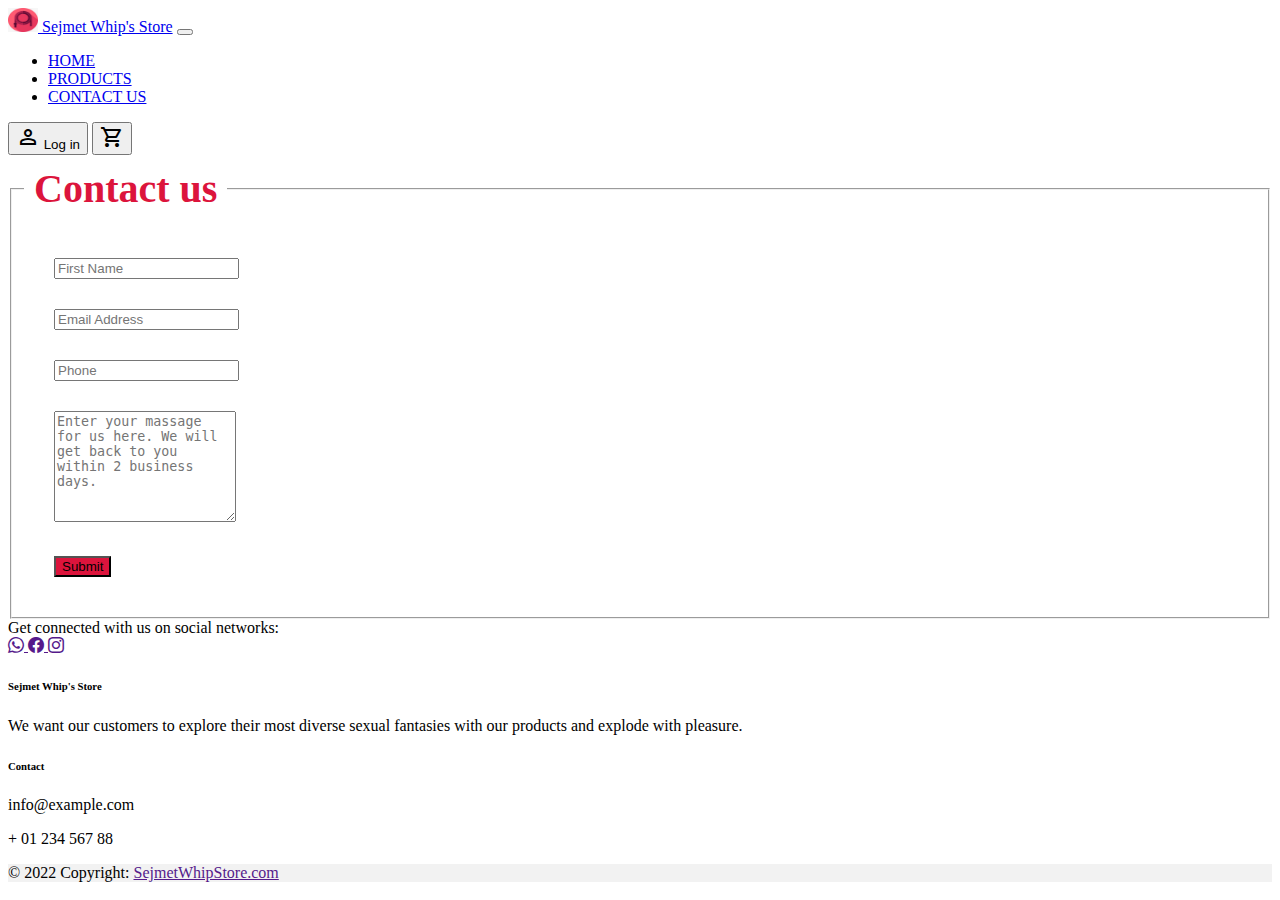
<file: html/contac.html>
<!DOCTYPE html>
<html lang="en">

<head>
    <meta charset="UTF-8">
    <meta http-equiv="X-UA-Compatible" content="IE=edge">
    <meta name="viewport" content="width=device-width, initial-scale=1.0">

    <link rel="stylesheet"
        href="https://fonts.googleapis.com/css2?family=Material+Symbols+Outlined:opsz,wght,FILL,GRAD@48,400,0,0" />
    <link href="https://cdn.jsdelivr.net/npm/bootstrap@5.2.2/dist/css/bootstrap.min.css" rel="stylesheet"
        integrity="sha384-Zenh87qX5JnK2Jl0vWa8Ck2rdkQ2Bzep5IDxbcnCeuOxjzrPF/et3URy9Bv1WTRi" crossorigin="anonymous">
    <link rel="stylesheet" href="https://cdn.jsdelivr.net/npm/bootstrap-icons@1.9.1/font/bootstrap-icons.css">
    <link rel="stylesheet" href="/styles/contac.css">

    <title>Contacto</title>
</head>

<body>
    <!-- Navbar -->
    <nav class="navbar navbar-expand-lg bg-light">
        <div class="container-fluid d-flex align-items-center">
            <a class="navbar-brand ps-sm-5" href="#"> <img src="../image/logo.jpg" alt="Sejmet Whip´s Store" width="30"
                    height="24"> Sejmet Whip's Store</a>
            <button class="navbar-toggler" type="button" data-bs-toggle="collapse"
                data-bs-target="#navbarSupportedContent" aria-controls="navbarSupportedContent" aria-expanded="false"
                aria-label="Toggle navigation">
                <span class="navbar-toggler-icon"></span>
            </button>
            <div class="collapse navbar-collapse" id="navbarSupportedContent">
                <ul class="navbar-nav me-auto mb-2 mb-lg-0">
                    <li class="nav-item">
                        <a class="nav-link active" aria-current="page" href="../index.html">HOME</a>
                    </li>
                    <li class="nav-item">
                        <a class="nav-link" href="/html/catalog.html">PRODUCTS</a>
                    </li>
                    <li class="nav-item">
                        <a class="nav-link" href="/html/contac.html">CONTACT US</a>
                    </li>
                </ul>
                <button class="btn btn-danger  d-flex align-items-center m-1" type="button" onclick="login()">
                    <span class="material-symbols-outlined">person</span> Log in
                </button>
                <button type="button" name="button" class="btn btn-outline-danger  d-flex align-items-center m-1" onclick="cart()">
                    <span class="material-symbols-outlined">shopping_cart</span>
                </button>
            </div>
        </div>
    </nav>
    <!-- Navbar -->

    <!-- Contac Form -->
    <div class="container">
        <div class="row">
            <div class="col-md-12">
                <div class="well well-sm">
                    <form class="form-horizontal" method="post">
                        <fieldset>
                            <legend class="text-center header" style="color: crimson; font-weight:600; font-size: 40px;">Contact us</legend>

                            <div class="form-group">
                                <span class="col-md-1 col-md-offset-2 text-center"></span>
                                <div class="col-md-8">
                                    <input id="fname" name="name" type="text" placeholder="First Name"
                                        class="form-control">
                                </div>
                            </div>

                            <div class="form-group">
                                <span class="col-md-1 col-md-offset-2 text-center"></span>
                                <div class="col-md-8">
                                    <input id="email" name="email" type="text" placeholder="Email Address"
                                        class="form-control">
                                </div>
                            </div>

                            <div class="form-group">
                                <span class="col-md-1 col-md-offset-2 text-center"></span>
                                <div class="col-md-8">
                                    <input id="phone" name="phone" type="text" placeholder="Phone" class="form-control">
                                </div>
                            </div>

                            <div class="form-group">
                                <span class="col-md-1 col-md-offset-2 text-center"></span>
                                <div class="col-md-8">
                                    <textarea class="form-control" id="message" name="message"
                                        placeholder="Enter your massage for us here. We will get back to you within 2 business days."
                                        rows="7"></textarea>
                                </div>
                            </div>

                            <div class="form-group">
                                <div class="col-md-12 text-center">
                                    <button type="submit" class="btn btn-primary btn-lg" style="background-color: crimson;">Submit</button>
                                </div>
                            </div>
                        </fieldset>
                    </form>
                </div>
            </div>
        </div>
    </div>
    <!-- Contac Form -->

    <!-- Footer -->
    <footer class="text-center text-lg-start bg-light text-muted" id="footer">
        <!-- Section: Social media -->
        <section class="d-flex justify-content-center justify-content-lg-between p-4 border-bottom">
            <!-- Left -->
            <div class="me-5 d-none d-lg-block">
                <span>Get connected with us on social networks:</span>
            </div>
            <!-- Left -->

            <!-- Right -->
            <div>
                <a href="" class="me-4 text-reset">
                    <i class="bi bi-whatsapp"></i>
                </a>

                <a href="" class="me-4 text-reset">
                    <i class="bi bi-facebook"></i>
                </a>
                <a href="" class="me-4 text-reset">
                    <i class="bi bi-instagram"></i>
                </a>
            </div>
            <!-- Right -->
        </section>
        <!-- Section: Social media -->

        <!-- Section: Links  -->
        <section class="">
            <div class="container text-center text-md-start mt-4">
                <!-- Grid row -->
                <div class="row mt-3">
                    <!-- Grid column -->
                    <div class="col-md-3 col-lg-4 col-xl-3 mx-auto mb-4">
                        <!-- Content -->
                        <h6 class="text-uppercase fw-bold mb-4">
                            <i class="fas fa-gem me-3"></i>Sejmet Whip's Store
                        </h6>
                        <p>
                            We want our customers to explore their most diverse sexual fantasies with our products and
                            explode with pleasure.
                        </p>
                    </div>
                    <!-- Grid column -->

                    <!-- Grid column -->
                    <div class="col-md-4 col-lg-3 col-xl-3 mx-auto mb-md-0 mb-4">
                        <!-- Links -->
                        <h6 class="text-uppercase fw-bold mb-4">Contact</h6>
                        <p>
                            <i class="fas fa-envelope me-3"></i>
                            info@example.com
                        </p>
                        <p><i class="fas fa-phone me-3"></i> + 01 234 567 88</p>
                    </div>
                    <!-- Grid column -->
                </div>
                <!-- Grid row -->
            </div>
        </section>
        <!-- Section: Links  -->

        <!-- Copyright -->
        <div class="text-center p-4" style="background-color: rgba(0, 0, 0, 0.05);">
            © 2022 Copyright:
            <a class="text-reset fw-bold" href="">SejmetWhipStore.com</a>
        </div>
        <!-- Copyright -->
    </footer>
    <!-- Footer -->

    <script type="text/javascript">
        function login() {
            window.location.href = "login.html";
        }
        function cart() {
            window.location.href = "shopping_cart.html";
        }
    </script>
</body>

</html>
</file>
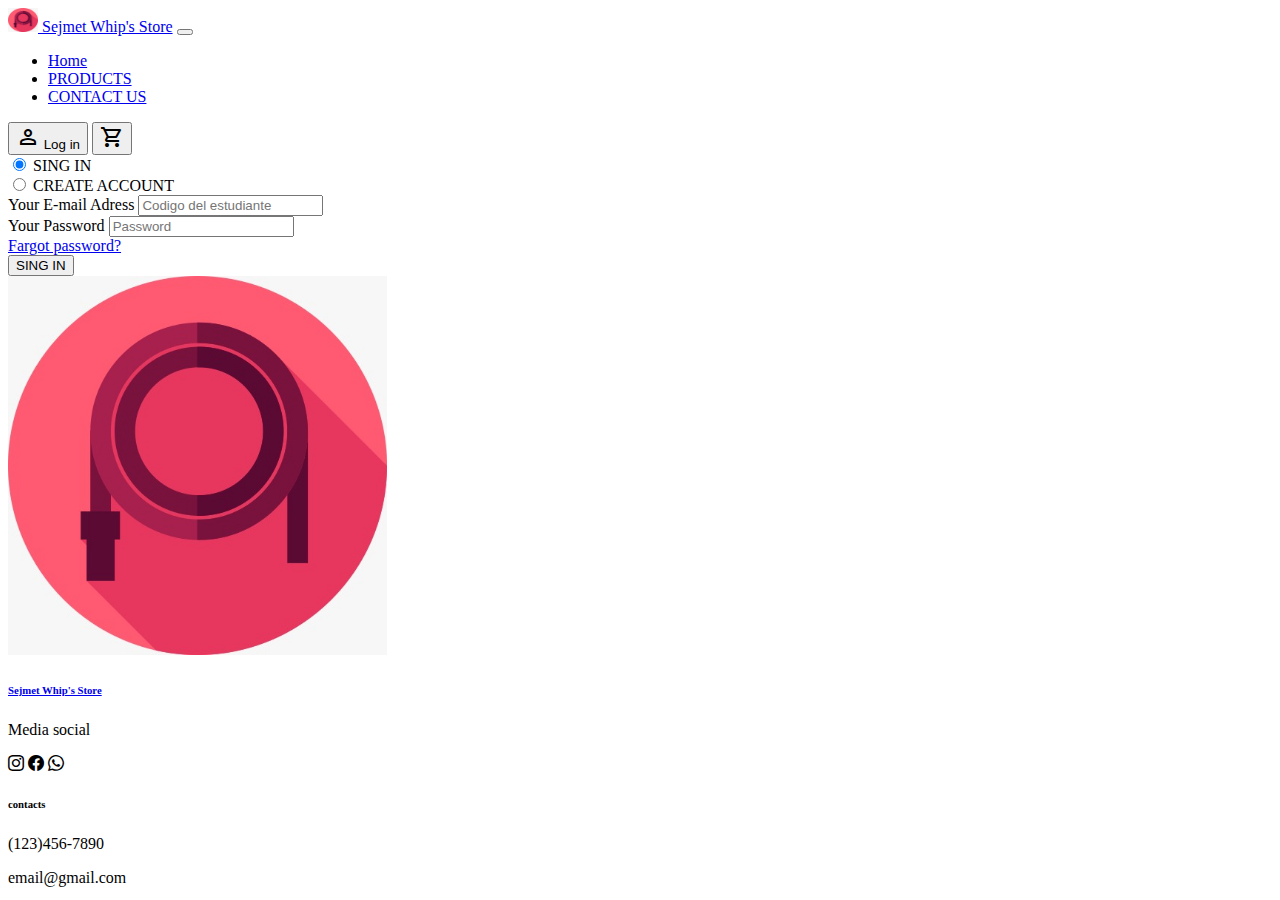
<file: html/loggin.html>
<!DOCTYPE html>
<html lang="en" dir="ltr">
  <head>
    <meta charset="utf-8">
    <title>Logging</title>
    <link rel="stylesheet" href="https://fonts.googleapis.com/css2?family=Material+Symbols+Outlined:opsz,wght,FILL,GRAD@48,400,0,0" />
    <link href="https://cdn.jsdelivr.net/npm/bootstrap@5.2.2/dist/css/bootstrap.min.css" rel="stylesheet" integrity="sha384-Zenh87qX5JnK2Jl0vWa8Ck2rdkQ2Bzep5IDxbcnCeuOxjzrPF/et3URy9Bv1WTRi" crossorigin="anonymous">
    <link rel="stylesheet" href="https://cdn.jsdelivr.net/npm/bootstrap-icons@1.9.1/font/bootstrap-icons.css">
  </head>
  <body>
    <nav class="navbar navbar-expand-lg bg-light">
      <div class="container-fluid d-flex align-items-center">
        <a class="navbar-brand ps-sm-5" href="#">  <img src="../image/logo.jpg" alt="Sejmet Whip´s Store" width="30" height="24"> Sejmet Whip's Store</a>
        <button class="navbar-toggler" type="button" data-bs-toggle="collapse" data-bs-target="#navbarSupportedContent" aria-controls="navbarSupportedContent" aria-expanded="false" aria-label="Toggle navigation">
          <span class="navbar-toggler-icon"></span>
        </button>
        <div class="collapse navbar-collapse" id="navbarSupportedContent">
          <ul class="navbar-nav me-auto mb-2 mb-lg-0">
            <li class="nav-item">
              <a class="nav-link active" aria-current="page" href="#">Home</a>
            </li>
            <li class="nav-item">
              <a class="nav-link" href="#">PRODUCTS</a>
            </li>
            <li class="nav-item">
              <a class="nav-link" href="#">CONTACT US</a>
            </li>
          </ul>
            <button class="btn btn-danger  d-flex align-items-center m-1" type="button">
              <span class="material-symbols-outlined">person</span> Log in
            </button>
            <button type="button" name="button" class="btn btn-outline-danger  d-flex align-items-center m-1" >
              <span class="material-symbols-outlined">shopping_cart</span>
            </button>
        </div>
      </div>
    </nav>
    <div class="container">
      <div class="row justify-content-center mt-5 mb-5">
        <div class="col-12 col-sm-12 col-md-9 col-lg-9 col-xl-8 col-xxl-8">
          <div class="card " >

            <div class="card-body">
              <form class="container-center row g-3">
                <div class="row m-3">
                  <div class="col-6  form-check">
                  <input class="form-check-input" type="radio" name="exampleRadios" id="exampleRadios1" value="option1" checked>
                  <label class="form-check-label" for="exampleRadios1">
                    SING IN
                  </label>
                </div>
                  <div class="col form-check">
                  <input class="form-check-input" type="radio" name="exampleRadios" id="exampleRadios2" value="option2">
                  <label class="form-check-label" for="exampleRadios2">
                    CREATE ACCOUNT
                  </label>
                </div>
                </div>
                <div class="">
                  <label for="staticEmail2" class="visually">Your E-mail Adress</label>
                  <input type="text"  class="form-control" id="usuario" placeholder="Codigo del estudiante">
                </div>
                <div class="">
                  <label for="inputPassword2" class="visually">Your Password</label>
                  <input type="password" class="form-control" id="password" placeholder="Password">
                </div>
                <a class="text-danger" href="#">Fargot password?</a>
                <div class="">

              <button type="submit" class="btn btn-danger mb-3"  value="Ingresar" id="ingresar">SING IN</button>
            </div>
          </form>
        </div>
      </div>
        </div>
      </div>
    </div>


    <footer class="container-center text-center m-0 p-0 text-w mt-3 align-self-end">
      <div class="row m-0 p-0 mt-2">
        <div class="col-12 col-lg-4 badge text-wrap " >
          <img src="../image/logo.jpg" alt="Sejmet Whip´s Store" width="30%" height="auto">
          <a href="#"><h6> Sejmet Whip's Store</h6></a>
        </div>
        <div class="col-12 col-lg-4">
          <p>Media social</p>
          <i class="bi bi-instagram m-2"></i>
          <i class="bi bi-facebook m-2"></i>
          <i class="bi bi-whatsapp m-2"></i>
        </div>
        <div class="col-12 col-lg-4">
          <h6>contacts</h6>
          <p>(123)456-7890</p>
          email@gmail.com
        </div>
      </div>
    </footer>
    <div class="">

      <script src="https://cdn.jsdelivr.net/npm/bootstrap@5.2.2/dist/js/bootstrap.bundle.min.js" integrity="sha384-OERcA2EqjJCMA+/3y+gxIOqMEjwtxJY7qPCqsdltbNJuaOe923+mo//f6V8Qbsw3" crossorigin="anonymous"></script>
    </div>
  </body>
</html>
</file>
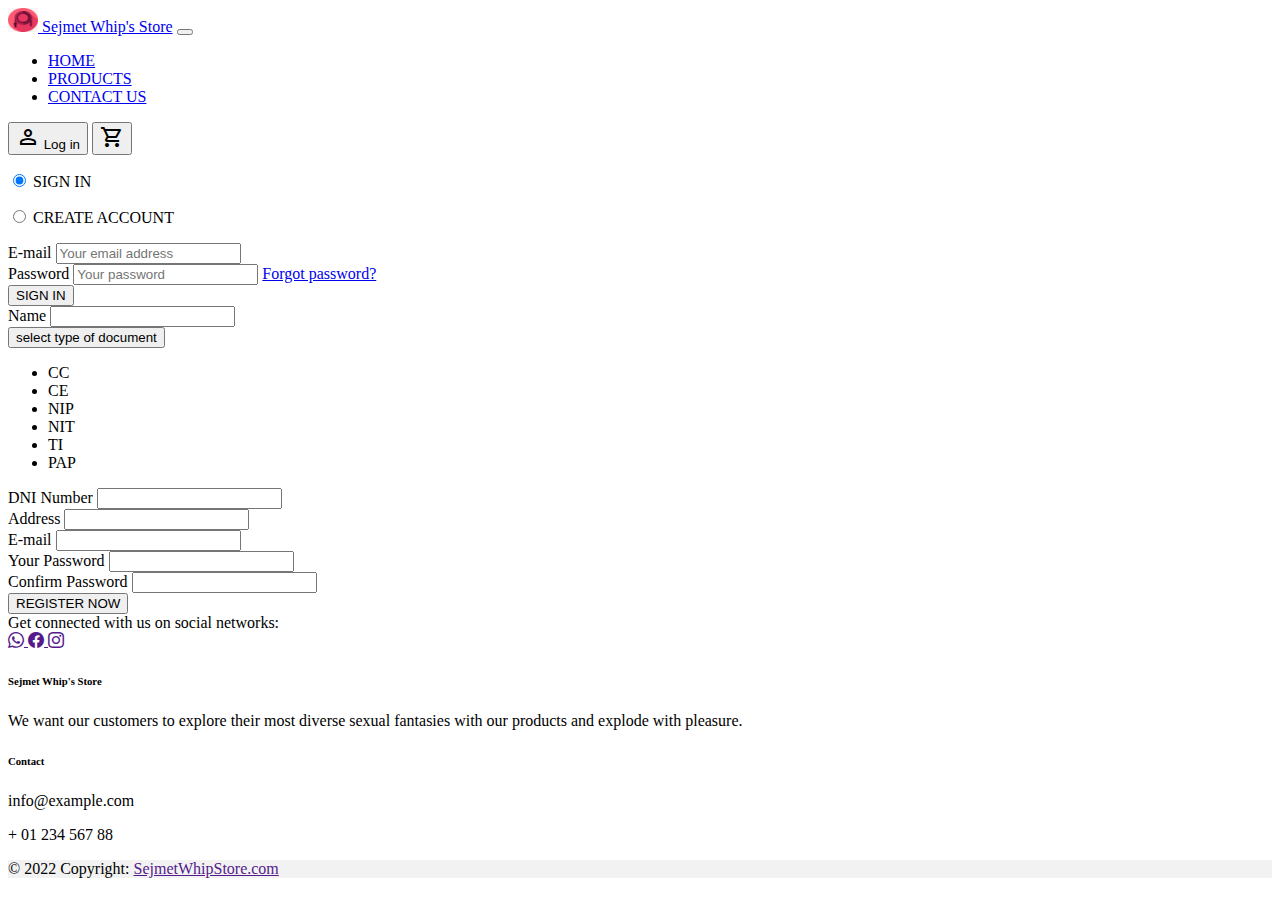
<file: html/login.html>
<!DOCTYPE html>
<html lang="en" dir="ltr">

<head>
  <meta charset="utf-8">
  <title>Loging</title>
  <link rel="stylesheet"
    href="https://fonts.googleapis.com/css2?family=Material+Symbols+Outlined:opsz,wght,FILL,GRAD@48,400,0,0" />
  <link href="https://cdn.jsdelivr.net/npm/bootstrap@5.2.2/dist/css/bootstrap.min.css" rel="stylesheet"
    integrity="sha384-Zenh87qX5JnK2Jl0vWa8Ck2rdkQ2Bzep5IDxbcnCeuOxjzrPF/et3URy9Bv1WTRi" crossorigin="anonymous">
  <link rel="stylesheet" href="https://cdn.jsdelivr.net/npm/bootstrap-icons@1.9.1/font/bootstrap-icons.css">
</head>

<body>
  <nav class="navbar navbar-expand-lg bg-light">
    <div class="container-fluid d-flex align-items-center">
      <a class="navbar-brand ps-sm-5" href="#"> <img src="../image/logo.jpg" alt="Sejmet Whip´s Store" width="30"
          height="24"> Sejmet Whip's Store</a>
      <button class="navbar-toggler" type="button" data-bs-toggle="collapse" data-bs-target="#navbarSupportedContent"
        aria-controls="navbarSupportedContent" aria-expanded="false" aria-label="Toggle navigation">
        <span class="navbar-toggler-icon"></span>
      </button>
      <div class="collapse navbar-collapse" id="navbarSupportedContent">
        <ul class="navbar-nav me-auto mb-2 mb-lg-0">
          <li class="nav-item">
            <a class="nav-link active" aria-current="page" href="../index.html">HOME</a>
          </li>
          <li class="nav-item">
            <a class="nav-link" href="/html/catalog.html">PRODUCTS</a>
          </li>
          <li class="nav-item">
            <a class="nav-link" href="/html/contac.html">CONTACT US</a>
          </li>
        </ul>
        <button class="btn btn-danger  d-flex align-items-center m-1" type="button" onclick="login()">
          <span class="material-symbols-outlined">person</span> Log in
        </button>
        <button type="button" name="button" class="btn btn-outline-danger  d-flex align-items-center m-1"
          onclick="cart()">
          <span class="material-symbols-outlined">shopping_cart</span>
        </button>
      </div>
    </div>
  </nav>
  <div class="container">
    <div class="row justify-content-center mt-5 mb-5">
      <div class="col-12 col-sm-12 col-md-9 col-lg-9 col-xl-8 col-xxl-8">
        <div class="card ">
          <div class="card-body">
            <form class="container-center row g-3">
              <div class="accordion" id="accordionExample">
                <div class="accordion-item">
                  <p class="accordion-header" id="headingOne">
                    <input class="form-check-input " type="radio" aria-expanded="false" name="exampleRadios1"
                      id="exampleRadios1" value="option1" data-bs-toggle="collapse" data-bs-target="#collapseOne"
                      aria-controls="collapseOne" checked>
                    <label class="form-check-label" for="exampleRadios1">SIGN IN</label>
                  </p>
                </div>
                <div class="accordion-item">
                  <p class="accordion-header" id="headingTwo">
                    <input class="form-check-input collapsed" aria-expanded="false" type="radio" name="exampleRadios2"
                      id="exampleRadios1" value="option2" data-bs-toggle="collapse" data-bs-target="#collapseTwo"
                      aria-controls="collapseTwo">
                    <label class="form-check-label" for="exampleRadios2">CREATE ACCOUNT</label>
                  </p>
                </div>
                <div id="collapseOne" class="accordion-collapse collapse show" aria-labelledby="headingOne"
                  data-bs-parent="#accordionExample">
                  <div class="accordion-body p-2">

                    <div class="m-3">
                      <label for="staticEmail2" class="visually">E-mail</label>
                      <input type="text" class="form-control" id="usuario" placeholder="Your email address">
                    </div>

                    <div class="m-3">
                      <label for="inputPassword2" class="visually">Password</label>
                      <input type="password" class="form-control" id="password" placeholder="Your password">
                      <a class="text-danger m-1" href="#">Forgot password?</a>
                    </div>

                    <div class="m-4 ">
                      <button type="submit" class="btn btn-danger mb-3" value="Ingresar" id="ingresar"
                        onclick="consulta()">SIGN IN</button>
                    </div>
                  </div>
                </div>
                <div id="collapseTwo" class="accordion-collapse collapse " aria-labelledby="headingOne"
                  data-bs-parent="#accordionExample">
                  <div class="accordion-body p-2 container-center row g-3">

                    <div class="">
                      <label for="staticEmail2" class="visually">Name</label>
                      <input type="text" class="form-control" id="nombreRegister" required>
                    </div>

                    <!-- Example single danger button -->
                    <div class="btn-group col-12 col-sm-6">
                      <button id="typeDNI" type="button" class="btn btn-danger dropdown-toggle" data-bs-toggle="dropdown"
                        aria-expanded="false">
                        select type of document
                      </button>
                      <ul class="dropdown-menu">
                        <li><a class="dropdown-item" onclick="select('CC')">CC</a></li>
                        <li><a class="dropdown-item" onclick="select('CE')">CE</a></li>
                        <li><a class="dropdown-item" onclick="select('NIP')">NIP</a></li>
                        <li><a class="dropdown-item" onclick="select('NIT')">NIT</a></li>
                        <li><a class="dropdown-item" onclick="select('TI')">TI</a></li>
                        <li><a class="dropdown-item" onclick="select('PAP')">PAP</a></li>
                      </ul>
                    </div>


                    <div class="col-12 col-sm-6">
                      <label for="inputPassword2" class="visually">DNI Number</label>
                      <input type="number" class="form-control" id="DNI" required>
                    </div>

                    <div class="">
                      <label for="inputPassword2" class="visually">Address</label>
                      <input type="text" class="form-control" id="address" required>
                    </div>

                    <div class="">
                      <label for="inputPassword2" class="visually">E-mail</label>
                      <input type="email" class="form-control" id="email" required>
                    </div>

                    <div class="col-12 col-sm-6">
                      <label for="inputPassword2" class="visually">Your Password</label>
                      <input type="password" class="form-control" id="password2" onchange="validar()" required>
                    </div>
                    <div class="col-12 col-sm-6">
                      <label for="inputPassword2" class="visually">Confirm Password</label>
                      <input type="password" class="form-control" id="passwordvalidate" onchange="validar()" required>
                    </div>

                    <div class="">
                      <button type="button" class="btn btn-danger mb-3" value="Ingresar" id="ingresar" onclick="consultapost()"> REGISTER
                        NOW</button>
                    </div>
                  </div>
                </div>
            </form>
          </div>
        </div>
      </div>
    </div>
  </div>
  </div>


  <!-- Footer -->
  <footer class="text-center text-lg-start bg-light text-muted" id="footer">
    <!-- Section: Social media -->
    <section class="d-flex justify-content-center justify-content-lg-between p-4 border-bottom">
      <!-- Left -->
      <div class="me-5 d-none d-lg-block">
        <span>Get connected with us on social networks:</span>
      </div>
      <!-- Left -->

      <!-- Right -->
      <div>
        <a href="" class="me-4 text-reset">
          <i class="bi bi-whatsapp"></i>
        </a>

        <a href="" class="me-4 text-reset">
          <i class="bi bi-facebook"></i>
        </a>
        <a href="" class="me-4 text-reset">
          <i class="bi bi-instagram"></i>
        </a>
      </div>
      <!-- Right -->
    </section>
    <!-- Section: Social media -->

    <!-- Section: Links  -->
    <section class="">
      <div class="container text-center text-md-start mt-4">
        <!-- Grid row -->
        <div class="row mt-3">
          <!-- Grid column -->
          <div class="col-md-3 col-lg-4 col-xl-3 mx-auto mb-4">
            <!-- Content -->
            <h6 class="text-uppercase fw-bold mb-4">
              <i class="fas fa-gem me-3"></i>Sejmet Whip's Store
            </h6>
            <p>
              We want our customers to explore their most diverse sexual fantasies with our products and
              explode with pleasure.
            </p>
          </div>
          <!-- Grid column -->

          <!-- Grid column -->
          <div class="col-md-4 col-lg-3 col-xl-3 mx-auto mb-md-0 mb-4">
            <!-- Links -->
            <h6 class="text-uppercase fw-bold mb-4">Contact</h6>
            <p>
              <i class="fas fa-envelope me-3"></i>
              info@example.com
            </p>
            <p><i class="fas fa-phone me-3"></i> + 01 234 567 88</p>
          </div>
          <!-- Grid column -->
        </div>
        <!-- Grid row -->
      </div>
    </section>
    <!-- Section: Links  -->

    <!-- Copyright -->
    <div class="text-center p-4" style="background-color: rgba(0, 0, 0, 0.05);">
      © 2022 Copyright:
      <a class="text-reset fw-bold" href="">SejmetWhipStore.com</a>
    </div>
    <!-- Copyright -->
  </footer>
  <!-- Footer -->
  <div class="">

    <script src="../js/loggin.js"></script>
    <script src="https://cdn.jsdelivr.net/npm/bootstrap@5.2.2/dist/js/bootstrap.bundle.min.js"
      integrity="sha384-OERcA2EqjJCMA+/3y+gxIOqMEjwtxJY7qPCqsdltbNJuaOe923+mo//f6V8Qbsw3"
      crossorigin="anonymous"></script>

    <script type="text/javascript">
      function login() {
        window.location.href = "login.html";
      }
      function cart() {
        window.location.href = "shopping_cart.html";
      }
    </script>
  </div>
</body>

</html>
</file>
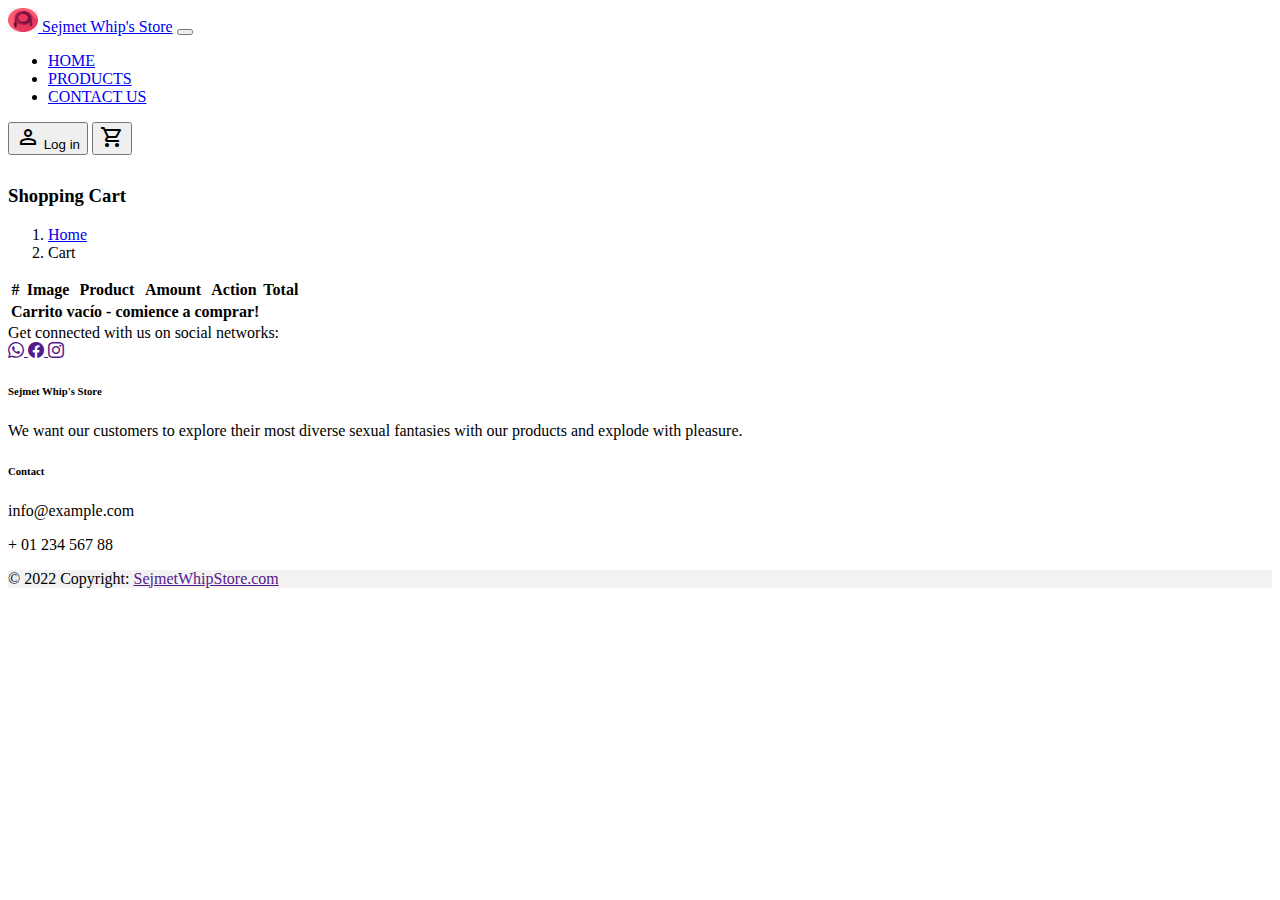
<file: html/shopping_cart.html>
<!DOCTYPE html>
<html lang="en">

<head>
    <meta charset="UTF-8">
    <meta http-equiv="X-UA-Compatible" content="IE=edge">
    <meta name="viewport" content="width=device-width, initial-scale=1.0">
    <link href="https://cdn.jsdelivr.net/npm/bootstrap@5.0.0-beta1/dist/css/bootstrap.min.css" rel="stylesheet"
        integrity="sha384-giJF6kkoqNQ00vy+HMDP7azOuL0xtbfIcaT9wjKHr8RbDVddVHyTfAAsrekwKmP1" crossorigin="anonymous">
    <link rel="stylesheet"
        href="https://fonts.googleapis.com/css2?family=Material+Symbols+Outlined:opsz,wght,FILL,GRAD@48,400,0,0" />
    <link href="https://cdn.jsdelivr.net/npm/bootstrap@5.2.2/dist/css/bootstrap.min.css" rel="stylesheet"
        integrity="sha384-Zenh87qX5JnK2Jl0vWa8Ck2rdkQ2Bzep5IDxbcnCeuOxjzrPF/et3URy9Bv1WTRi" crossorigin="anonymous">
    <link rel="stylesheet" href="https://cdn.jsdelivr.net/npm/bootstrap-icons@1.9.1/font/bootstrap-icons.css">
    <link rel="stylesheet" href="../styles/catalogo.css">
    <title>Carrito</title>
</head>

<body>
    <!-- Header -->
    <nav class="navbar navbar-expand-lg bg-light">
        <div class="container-fluid d-flex align-items-center">
            <a class="navbar-brand ps-sm-5" href="#"> <img src="../image/logo.jpg" alt="Sejmet Whip´s Store" width="30"
                    height="24"> Sejmet Whip's Store</a>
            <button class="navbar-toggler" type="button" data-bs-toggle="collapse"
                data-bs-target="#navbarSupportedContent" aria-controls="navbarSupportedContent" aria-expanded="false"
                aria-label="Toggle navigation">
                <span class="navbar-toggler-icon"></span>
            </button>
            <div class="collapse navbar-collapse" id="navbarSupportedContent">
                <ul class="navbar-nav me-auto mb-2 mb-lg-0">
                    <li class="nav-item">
                        <a class="nav-link active" aria-current="page" href="../index.html">HOME</a>
                    </li>
                    <li class="nav-item">
                        <a class="nav-link" href="/html/catalog.html">PRODUCTS</a>
                    </li>
                    <li class="nav-item">
                        <a class="nav-link" href="/html/contac.html">CONTACT US</a>
                    </li>
                </ul>
                <button class="btn btn-danger  d-flex align-items-center m-1" type="button">
                    <span class="material-symbols-outlined">person</span> Log in
                </button>
                <button type="button" name="button" class="btn btn-outline-danger  d-flex align-items-center m-1">
                    <span class="material-symbols-outlined">shopping_cart</span>
                </button>
            </div>
        </div>
    </nav>

    <!-- Name View -->
    <div class="container container-catalog">
        <h3>Shopping Cart</h3>

        <nav aria-label="breadcrumb">
            <ol class="breadcrumb">
                <li class="breadcrumb-item"><a href="../index.html">Home</a></li>
                <li class="breadcrumb-item active" aria-current="page">Cart</li>
            </ol>
        </nav>
    </div>

    <div class="container">
        <table class="table">
            <thead>
                <tr>
                    <th scope="col">#</th>
                    <th scope="col">Image</th>
                    <th scope="col">Product</th>
                    <th scope="col">Amount</th>
                    <th scope="col">Action</th>
                    <th scope="col">Total</th>
                </tr>
            </thead>
            <tbody id="items"></tbody>
            <tfoot>
                <tr id="footer">
                    <th scope="row" colspan="5">Carrito vacío - comience a comprar!</th>
                </tr>
            </tfoot>
        </table>
        <div class="row" id="cards"></div>
    </div>

    <template id="template-footer">
        <th scope="row" colspan="2">Total productos</th>
        <td>10</td>
        <td>
            <button class="btn btn-danger btn-sm" id="vaciar-carrito">
                vaciar todo
            </button>
        </td>
        <td class="font-weight-bold">$ <span>5000</span></td>
    </template>

    <template id="template-carrito">
        <tr>
            <th scope="row">id</th>
            <th scope="row">image</th>
            <td>Café</td>
            <td>1</td>
            <td>
                <button class="btn btn-info btn-sm">
                    +
                </button>
                <button class="btn btn-danger btn-sm">
                    -
                </button>
            </td>
            <td>$ <span>500</span></td>
        </tr>
    </template>

    <!-- Footer -->
    <footer class="text-center text-lg-start bg-light text-muted" id="footer">
        <!-- Section: Social media -->
        <section class="d-flex justify-content-center justify-content-lg-between p-4 border-bottom">
            <!-- Left -->
            <div class="me-5 d-none d-lg-block">
                <span>Get connected with us on social networks:</span>
            </div>
            <!-- Left -->

            <!-- Right -->
            <div>
                <a href="" class="me-4 text-reset">
                    <i class="bi bi-whatsapp"></i>
                </a>

                <a href="" class="me-4 text-reset">
                    <i class="bi bi-facebook"></i>
                </a>
                <a href="" class="me-4 text-reset">
                    <i class="bi bi-instagram"></i>
                </a>
            </div>
            <!-- Right -->
        </section>
        <!-- Section: Social media -->

        <!-- Section: Links  -->
        <section class="">
            <div class="container text-center text-md-start mt-4">
                <!-- Grid row -->
                <div class="row mt-3">
                    <!-- Grid column -->
                    <div class="col-md-3 col-lg-4 col-xl-3 mx-auto mb-4">
                        <!-- Content -->
                        <h6 class="text-uppercase fw-bold mb-4">
                            <i class="fas fa-gem me-3"></i>Sejmet Whip's Store
                        </h6>
                        <p>
                            We want our customers to explore their most diverse sexual fantasies with our products and
                            explode with pleasure.
                        </p>
                    </div>
                    <!-- Grid column -->

                    <!-- Grid column -->
                    <div class="col-md-4 col-lg-3 col-xl-3 mx-auto mb-md-0 mb-4">
                        <!-- Links -->
                        <h6 class="text-uppercase fw-bold mb-4">Contact</h6>
                        <p>
                            <i class="fas fa-envelope me-3"></i>
                            info@example.com
                        </p>
                        <p><i class="fas fa-phone me-3"></i> + 01 234 567 88</p>
                    </div>
                    <!-- Grid column -->
                </div>
                <!-- Grid row -->
            </div>
        </section>
        <!-- Section: Links  -->

        <!-- Copyright -->
        <div class="text-center p-4" style="background-color: rgba(0, 0, 0, 0.05);">
            © 2022 Copyright:
            <a class="text-reset fw-bold" href="">SejmetWhipStore.com</a>
        </div>
        <!-- Copyright -->
    </footer>
    <!-- Footer -->

    <script src="/js/carrito.js"></script>
</body>

</html>
</file>
<file: styles/index.css>
#hero {
    margin: 50px 150px;
}

.container-sm {
    margin-top: 100px;
    text-align: center;
}

#popular_products {
    padding-left: 120px;
    padding-right: 50px;
    margin-bottom: 80px;
}

#navbarNav {
    display: flex;
    justify-content: center;
}

.col {
    margin: 30px;
}

.card {
    width: 300px;
    height: 550px;
}

#features {
    margin: 100px;
    padding-left: 250px;
}

#features i {
    font-size: 30px;
    color:crimson;
}

#photos {
    width: 1500px;
    padding-left: 350px;
    margin-bottom: 100px;
}

#gallery img {
    box-shadow: 2px 2px 5px #999;
}
</file>
<file: styles/carousel.css>
.carousel-inner img {
    height: 500px;
    width: 10px;
}

.carousel-inner h5, p{
    text-decoration-color: black;
}
</file>
<file: styles/card.css>
.card img{
    width: 300px;
    height: 300px;
    align-self: center;
}

.card-body h5, h4{
    font-weight: bold;
}

.card-body h4 {
    font-size: 15px;
}

.card-body p {
    font-size: 10px;
}
</file>
<file: styles/catalogo.css>
.container-catalog {
    margin: auto;
    margin-top: 30px;
}

.slider-container {
    position: relative;
}
input[type="range"]{
    -webkit-appearance: none;
    -moz-appearance: none;
    appearance: none;
    width: 220px;
    outline: none;
    position: absolute;
    margin: auto;
    top: 0;
    bottom: 0;
    background-color: transparent;
    pointer-events: none;
}
.slider-track{
    width: 220px;
    height: 5px;
    position: absolute;
    margin: auto;
    top: 0;
    bottom: 0;
    border-radius: 5px;
    background-color: rgba(220, 20, 60, 0.171);
}
input[type="range"]::-webkit-slider-runnable-track{
    -webkit-appearance: none;
    height: 5px;
}
input[type="range"]::-moz-range-track{
    -moz-appearance: none;
    height: 5px;
}
input[type="range"]::-ms-track{
    appearance: none;
    height: 5px;
}
input[type="range"]::-webkit-slider-thumb{
    -webkit-appearance: none;
    height: 1em;
    width: 1em;
    background-color: crimson;
    cursor: pointer;
    margin-top: -6px;
    pointer-events: auto;
    border-radius: 50%;
}
input[type="range"]::-moz-range-thumb{
    -webkit-appearance: none;
    height: 1em;
    width: 1em;
    cursor: pointer;
    border-radius: 50%;
    background-color: crimson;
    pointer-events: auto;
}
input[type="range"]::-ms-thumb{
    appearance: none;
    height: 1em;
    width: 1em;
    cursor: pointer;
    border-radius: 50%;
    background-color: crimson;
    pointer-events: auto;
}
input[type="range"]:active::-webkit-slider-thumb{
    background-color: #ffffff;
    border: 3px solid crimson;
}
</file>
<file: styles/contac.css>
.header {
    color: #36A0FF;
    font-size: 27px;
    padding: 10px;
}

.bigicon {
    font-size: 35px;
    color: #36A0FF;
}

.form-group {
    margin: 30px;
}
</file>
